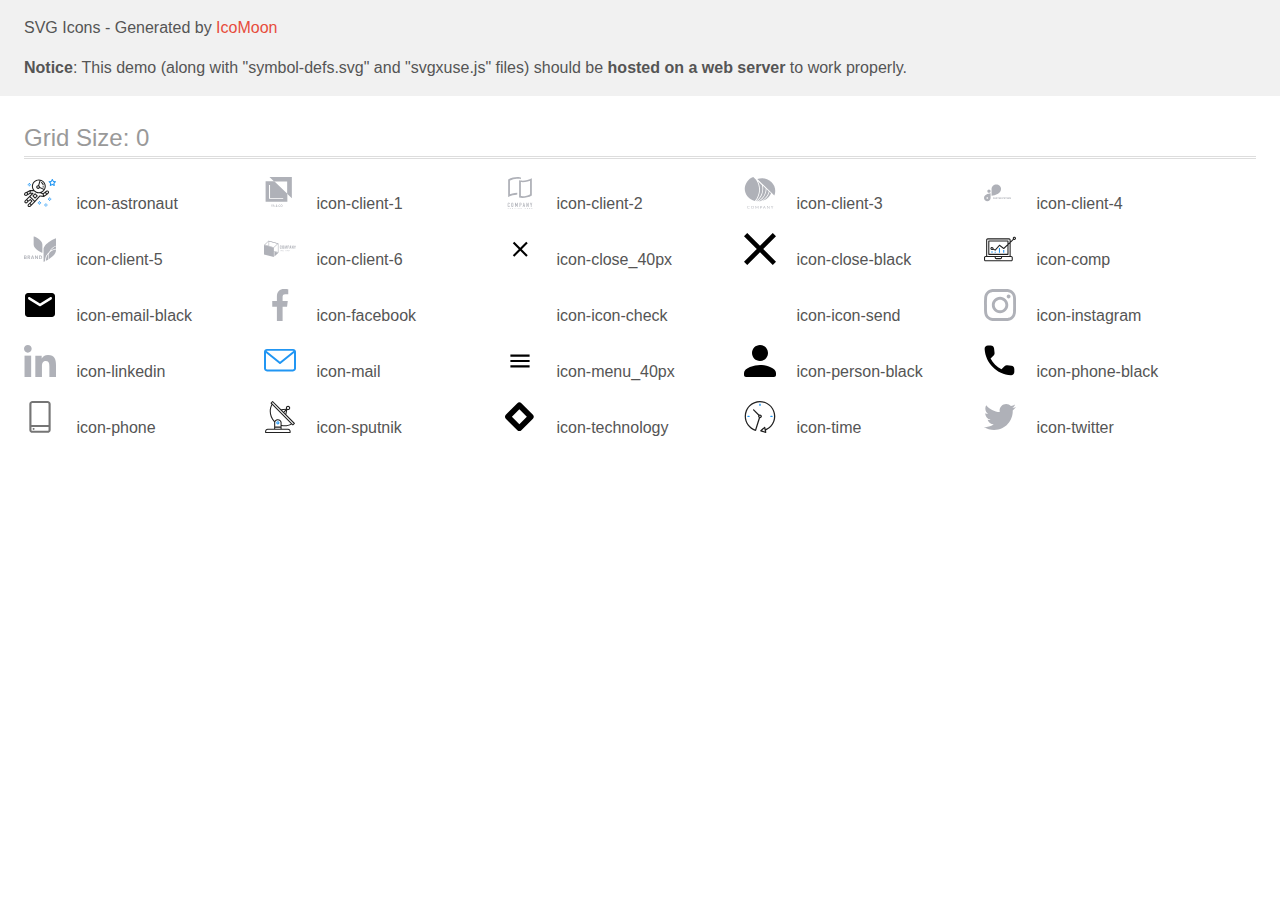
<file: img/icomoon/demo-external-svg.html>
<!doctype html>
<html>
<head>
    <title>IcoMoon - SVG Icons</title>
    <meta charset="utf-8">
    <meta name="viewport" content="width=device-width, initial-scale=1">
    <link rel="stylesheet" href="demo-files/demo.css">
    <link rel="stylesheet" href="style.css">
</head>
<body>
<header class="bgc1 clearfix">
<div class="mhl">
    <p>SVG Icons - Generated by <a href="https://icomoon.io/app">IcoMoon</a></p><p><strong>Notice</strong>: This demo (along with "symbol-defs.svg" and "svgxuse.js" files) should be <b>hosted on a web server</b> to work properly.</p>
</div>
</header>
    <div class="clearfix mhl ptl">
        <h1 class="mvm mtn fgc1">Grid Size: 0</h1>
        <div class="glyph fs1">
            <div class="clearfix pbs">
                <svg class="icon icon-astronaut"><use xlink:href="symbol-defs.svg#icon-astronaut"></use></svg><span class="name"> icon-astronaut</span>
            </div>
        </div>
        <div class="glyph fs1">
            <div class="clearfix pbs">
                <svg class="icon icon-client-1"><use xlink:href="symbol-defs.svg#icon-client-1"></use></svg><span class="name"> icon-client-1</span>
            </div>
        </div>
        <div class="glyph fs1">
            <div class="clearfix pbs">
                <svg class="icon icon-client-2"><use xlink:href="symbol-defs.svg#icon-client-2"></use></svg><span class="name"> icon-client-2</span>
            </div>
        </div>
        <div class="glyph fs1">
            <div class="clearfix pbs">
                <svg class="icon icon-client-3"><use xlink:href="symbol-defs.svg#icon-client-3"></use></svg><span class="name"> icon-client-3</span>
            </div>
        </div>
        <div class="glyph fs1">
            <div class="clearfix pbs">
                <svg class="icon icon-client-4"><use xlink:href="symbol-defs.svg#icon-client-4"></use></svg><span class="name"> icon-client-4</span>
            </div>
        </div>
        <div class="glyph fs1">
            <div class="clearfix pbs">
                <svg class="icon icon-client-5"><use xlink:href="symbol-defs.svg#icon-client-5"></use></svg><span class="name"> icon-client-5</span>
            </div>
        </div>
        <div class="glyph fs1">
            <div class="clearfix pbs">
                <svg class="icon icon-client-6"><use xlink:href="symbol-defs.svg#icon-client-6"></use></svg><span class="name"> icon-client-6</span>
            </div>
        </div>
        <div class="glyph fs1">
            <div class="clearfix pbs">
                <svg class="icon icon-close_40px"><use xlink:href="symbol-defs.svg#icon-close_40px"></use></svg><span class="name"> icon-close_40px</span>
            </div>
        </div>
        <div class="glyph fs1">
            <div class="clearfix pbs">
                <svg class="icon icon-close-black"><use xlink:href="symbol-defs.svg#icon-close-black"></use></svg><span class="name"> icon-close-black</span>
            </div>
        </div>
        <div class="glyph fs1">
            <div class="clearfix pbs">
                <svg class="icon icon-comp"><use xlink:href="symbol-defs.svg#icon-comp"></use></svg><span class="name"> icon-comp</span>
            </div>
        </div>
        <div class="glyph fs1">
            <div class="clearfix pbs">
                <svg class="icon icon-email-black"><use xlink:href="symbol-defs.svg#icon-email-black"></use></svg><span class="name"> icon-email-black</span>
            </div>
        </div>
        <div class="glyph fs1">
            <div class="clearfix pbs">
                <svg class="icon icon-facebook"><use xlink:href="symbol-defs.svg#icon-facebook"></use></svg><span class="name"> icon-facebook</span>
            </div>
        </div>
        <div class="glyph fs1">
            <div class="clearfix pbs">
                <svg class="icon icon-icon-check"><use xlink:href="symbol-defs.svg#icon-icon-check"></use></svg><span class="name"> icon-icon-check</span>
            </div>
        </div>
        <div class="glyph fs1">
            <div class="clearfix pbs">
                <svg class="icon icon-icon-send"><use xlink:href="symbol-defs.svg#icon-icon-send"></use></svg><span class="name"> icon-icon-send</span>
            </div>
        </div>
        <div class="glyph fs1">
            <div class="clearfix pbs">
                <svg class="icon icon-instagram"><use xlink:href="symbol-defs.svg#icon-instagram"></use></svg><span class="name"> icon-instagram</span>
            </div>
        </div>
        <div class="glyph fs1">
            <div class="clearfix pbs">
                <svg class="icon icon-linkedin"><use xlink:href="symbol-defs.svg#icon-linkedin"></use></svg><span class="name"> icon-linkedin</span>
            </div>
        </div>
        <div class="glyph fs1">
            <div class="clearfix pbs">
                <svg class="icon icon-mail"><use xlink:href="symbol-defs.svg#icon-mail"></use></svg><span class="name"> icon-mail</span>
            </div>
        </div>
        <div class="glyph fs1">
            <div class="clearfix pbs">
                <svg class="icon icon-menu_40px"><use xlink:href="symbol-defs.svg#icon-menu_40px"></use></svg><span class="name"> icon-menu_40px</span>
            </div>
        </div>
        <div class="glyph fs1">
            <div class="clearfix pbs">
                <svg class="icon icon-person-black"><use xlink:href="symbol-defs.svg#icon-person-black"></use></svg><span class="name"> icon-person-black</span>
            </div>
        </div>
        <div class="glyph fs1">
            <div class="clearfix pbs">
                <svg class="icon icon-phone-black"><use xlink:href="symbol-defs.svg#icon-phone-black"></use></svg><span class="name"> icon-phone-black</span>
            </div>
        </div>
        <div class="glyph fs1">
            <div class="clearfix pbs">
                <svg class="icon icon-phone"><use xlink:href="symbol-defs.svg#icon-phone"></use></svg><span class="name"> icon-phone</span>
            </div>
        </div>
        <div class="glyph fs1">
            <div class="clearfix pbs">
                <svg class="icon icon-sputnik"><use xlink:href="symbol-defs.svg#icon-sputnik"></use></svg><span class="name"> icon-sputnik</span>
            </div>
        </div>
        <div class="glyph fs1">
            <div class="clearfix pbs">
                <svg class="icon icon-technology"><use xlink:href="symbol-defs.svg#icon-technology"></use></svg><span class="name"> icon-technology</span>
            </div>
        </div>
        <div class="glyph fs1">
            <div class="clearfix pbs">
                <svg class="icon icon-time"><use xlink:href="symbol-defs.svg#icon-time"></use></svg><span class="name"> icon-time</span>
            </div>
        </div>
        <div class="glyph fs1">
            <div class="clearfix pbs">
                <svg class="icon icon-twitter"><use xlink:href="symbol-defs.svg#icon-twitter"></use></svg><span class="name"> icon-twitter</span>
            </div>
        </div>
  </div>
<script defer src="svgxuse.js"></script>
</body>
</html>
</file>
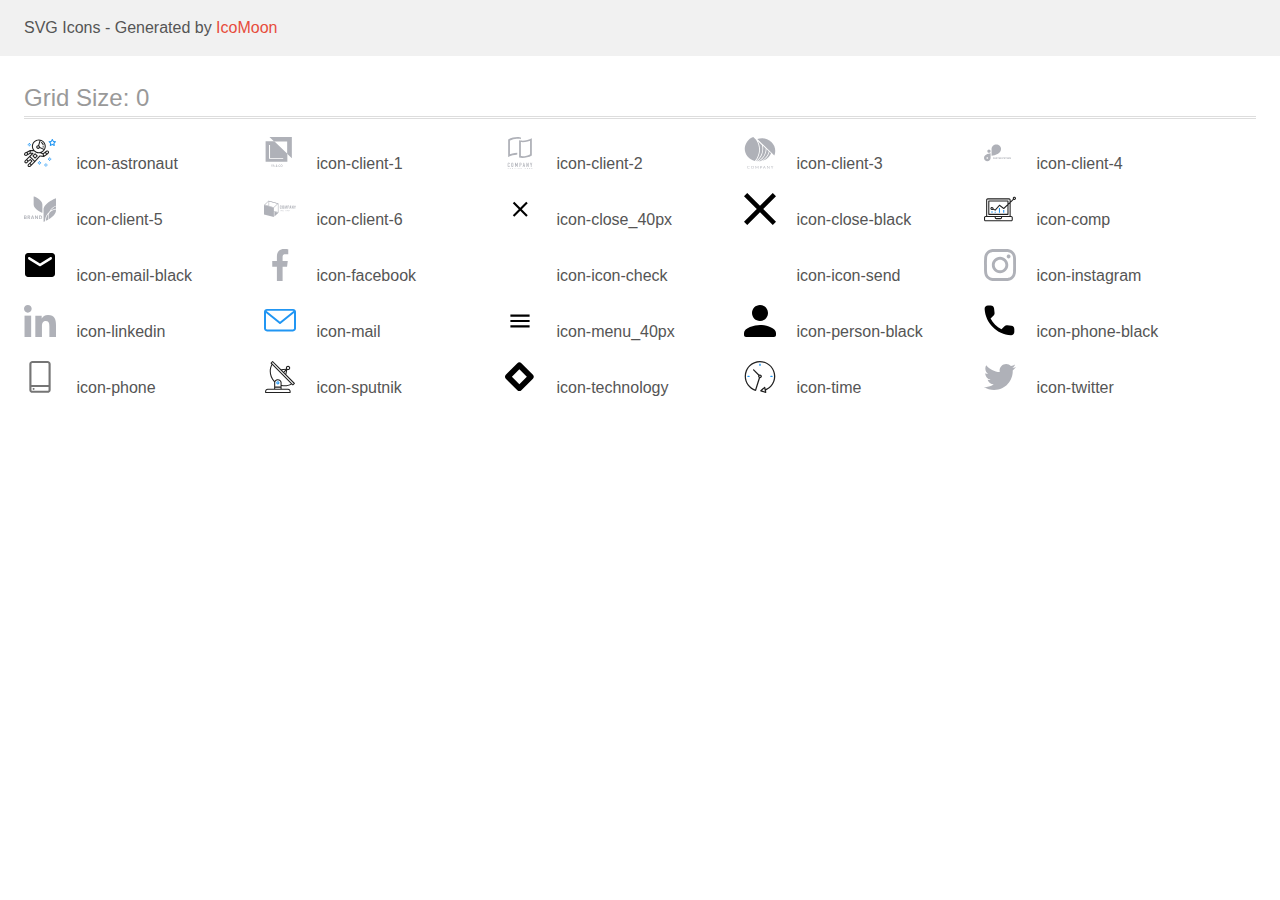
<file: img/icomoon/demo.html>
<!doctype html>
<html>
<head>
    <title>IcoMoon - SVG Icons</title>
    <meta charset="utf-8">
    <meta name="viewport" content="width=device-width, initial-scale=1">
    <link rel="stylesheet" href="demo-files/demo.css">
    <link rel="stylesheet" href="style.css">
</head>
<body>
<svg aria-hidden="true" style="position: absolute; width: 0; height: 0; overflow: hidden;" version="1.1" xmlns="http://www.w3.org/2000/svg" xmlns:xlink="http://www.w3.org/1999/xlink">
<defs>
<symbol id="icon-astronaut" viewBox="0 0 32 32">
<path fill="#2196f3" style="fill: var(--color1, #2196f3)" d="M31.974 4.524c-0.063-0.193-0.229-0.333-0.43-0.363l-1.91-0.278-0.855-1.731c-0.179-0.365-0.777-0.365-0.956 0l-0.855 1.731-1.91 0.278c-0.201 0.029-0.367 0.17-0.431 0.363-0.062 0.193-0.011 0.405 0.135 0.547l1.383 1.348-0.326 1.903c-0.034 0.2 0.048 0.402 0.212 0.522 0.166 0.121 0.382 0.135 0.562 0.040l1.709-0.899 1.709 0.899c0.078 0.041 0.164 0.061 0.249 0.061 0.11 0 0.221-0.034 0.314-0.102 0.164-0.119 0.246-0.322 0.212-0.522l-0.326-1.903 1.383-1.348c0.145-0.142 0.197-0.354 0.135-0.547zM29.511 5.851c-0.125 0.122-0.183 0.299-0.153 0.472l0.191 1.114-1-0.526c-0.078-0.041-0.163-0.061-0.249-0.061s-0.17 0.020-0.249 0.061l-1.001 0.526 0.191-1.114c0.030-0.173-0.028-0.349-0.153-0.472l-0.81-0.789 1.119-0.163c0.174-0.025 0.324-0.134 0.402-0.292l0.5-1.013 0.5 1.013c0.078 0.157 0.228 0.267 0.402 0.292l1.119 0.163-0.809 0.789z"></path>
<path fill="#2196f3" style="fill: var(--color1, #2196f3)" d="M26.133 20.522h-1.067v1.067h1.067v-1.067z"></path>
<path fill="#2196f3" style="fill: var(--color1, #2196f3)" d="M26.133 22.656h-1.067v1.067h1.067v-1.067z"></path>
<path fill="#2196f3" style="fill: var(--color1, #2196f3)" d="M27.2 21.589h-1.067v1.067h1.067v-1.067z"></path>
<path fill="#2196f3" style="fill: var(--color1, #2196f3)" d="M25.067 21.589h-1.067v1.067h1.067v-1.067z"></path>
<path fill="#2196f3" style="fill: var(--color1, #2196f3)" d="M22.4 26.389h-1.067v1.067h1.067v-1.067z"></path>
<path fill="#2196f3" style="fill: var(--color1, #2196f3)" d="M22.4 28.522h-1.067v1.067h1.067v-1.067z"></path>
<path fill="#2196f3" style="fill: var(--color1, #2196f3)" d="M23.467 27.456h-1.067v1.067h1.067v-1.067z"></path>
<path fill="#2196f3" style="fill: var(--color1, #2196f3)" d="M21.333 27.456h-1.067v1.067h1.067v-1.067z"></path>
<path fill="#2196f3" style="fill: var(--color1, #2196f3)" d="M16 24.256h-1.067v1.067h1.067v-1.067z"></path>
<path fill="#2196f3" style="fill: var(--color1, #2196f3)" d="M16 26.389h-1.067v1.067h1.067v-1.067z"></path>
<path fill="#2196f3" style="fill: var(--color1, #2196f3)" d="M17.067 25.322h-1.067v1.067h1.067v-1.067z"></path>
<path fill="#2196f3" style="fill: var(--color1, #2196f3)" d="M14.933 25.322h-1.067v1.067h1.067v-1.067z"></path>
<path fill="#2196f3" style="fill: var(--color1, #2196f3)" d="M5.866 6.122h-1.067v1.067h1.067v-1.067z"></path>
<path fill="#2196f3" style="fill: var(--color1, #2196f3)" d="M5.866 8.255h-1.067v1.067h1.067v-1.067z"></path>
<path fill="#2196f3" style="fill: var(--color1, #2196f3)" d="M6.933 7.189h-1.067v1.067h1.067v-1.067z"></path>
<path fill="#2196f3" style="fill: var(--color1, #2196f3)" d="M4.8 7.189h-1.067v1.067h1.067v-1.067z"></path>
<path fill="#212121" style="fill: var(--color2, #212121)" d="M24.715 14.159c-0.287-0.388-0.709-0.637-1.188-0.705-0.481-0.068-0.956 0.058-1.34 0.352l-1.252 0.96-1.898 1.417-1.358-0.541c2.421-1.086 4.114-3.508 4.114-6.32 0-3.823-3.123-6.933-6.961-6.933s-6.961 3.11-6.961 6.933c0 1.386 0.414 2.674 1.12 3.758l-2.764-0.024c-0.002 0-0.003 0-0.005 0-0.009 0-0.015 0.004-0.023 0.005-0.053 0.002-0.105 0.013-0.155 0.031-0.013 0.005-0.026 0.008-0.038 0.013-0.006 0.003-0.013 0.003-0.019 0.006l-3.233 1.596c-0.001 0-0.001 0-0.001 0.001l-1.893 0.911c-0.021 0.009-0.042 0.021-0.063 0.035-0.755 0.502-1.012 1.489-0.598 2.295 0.22 0.429 0.595 0.745 1.056 0.889 0.178 0.055 0.359 0.083 0.539 0.083 0.29 0 0.577-0.071 0.839-0.211l1.388-0.738 2.264-1.169 1.357-0.008-5.442 5.416c-0.001 0.001-0.001 0.001-0.002 0.001l-1.339 1.333c-0.316 0.315-0.49 0.732-0.49 1.178s0.174 0.863 0.49 1.179c0.325 0.323 0.752 0.485 1.179 0.485s0.854-0.162 1.18-0.485l1.314-1.309 1.741-1.3 0.901 0.897-1.762 1.754c-0 0.001-0.001 0.001-0.002 0.001l-1.339 1.333c-0.316 0.315-0.49 0.732-0.49 1.178s0.174 0.863 0.49 1.179c0.325 0.323 0.753 0.485 1.18 0.485s0.855-0.162 1.18-0.485l3.482-3.467c0.001-0.001 0.001-0.001 0.001-0.002l1.010-1-0.004-0.004c0.006-0.006 0.015-0.009 0.022-0.015l5.166-5.658 3.471 0.494c0.025 0.004 0.050 0.005 0.075 0.005 0.065 0 0.127-0.015 0.187-0.038 0.018-0.006 0.033-0.015 0.050-0.023 0.019-0.010 0.039-0.015 0.058-0.027l3.213-2.133c0.012-0.008 0.018-0.021 0.029-0.029 0.013-0.010 0.029-0.014 0.041-0.026l1.271-1.191c0.662-0.62 0.753-1.635 0.212-2.362zM2.13 17.77c-0.173 0.093-0.37 0.111-0.558 0.052-0.187-0.058-0.338-0.186-0.427-0.358-0.161-0.314-0.068-0.696 0.214-0.902l1.314-0.632 0.449 1.312-0.992 0.527zM5.628 15.942l-1.548 0.8-0.439-1.283 2.027-1.001-0.040 1.484zM20.727 9.322c0 0.918-0.219 1.785-0.599 2.559l-4.181-1.899c-0.044-0.573-0.341-1.075-0.788-1.388l1.464-4.86c2.378 0.756 4.105 2.974 4.105 5.588zM8.938 9.322c0-3.235 2.644-5.867 5.894-5.867 0.253 0 0.5 0.021 0.745 0.052l-1.432 4.754c-0.019-0.001-0.037-0.006-0.057-0.006-1.033 0-1.873 0.837-1.873 1.867s0.84 1.867 1.873 1.867c0.694 0 1.294-0.383 1.618-0.945l3.862 1.755c-1.075 1.446-2.795 2.39-4.737 2.39-3.25 0-5.894-2.632-5.894-5.867zM14.894 10.122c0 0.441-0.362 0.8-0.806 0.8s-0.806-0.359-0.806-0.8c0-0.441 0.362-0.8 0.806-0.8s0.806 0.359 0.806 0.8zM2.465 25.146c-0.236 0.234-0.619 0.234-0.854 0.001-0.114-0.114-0.176-0.263-0.176-0.423s0.062-0.309 0.176-0.421l0.962-0.958 0.851 0.848-0.959 0.955zM5.679 28.88c-0.236 0.234-0.619 0.235-0.855 0.001-0.114-0.114-0.176-0.263-0.176-0.423s0.062-0.309 0.176-0.421l0.963-0.959 0.852 0.848-0.96 0.955zM9.16 25.411c-0.001 0-0.001 0-0.002 0.001l-1.765 1.76-0.852-0.848 1.763-1.755c0 0 0 0 0-0s0.001-0.001 0.002-0.001c0.040-0.040 0.065-0.088 0.090-0.135 0.007-0.014 0.020-0.026 0.026-0.040 0.017-0.041 0.019-0.085 0.026-0.129 0.003-0.025 0.014-0.047 0.014-0.073 0-0.036-0.013-0.070-0.020-0.106-0.006-0.032-0.006-0.065-0.019-0.095-0.020-0.050-0.055-0.094-0.091-0.138-0.010-0.012-0.014-0.027-0.025-0.038 0 0 0 0-0.001 0s-0.001-0.002-0.001-0.002l-1.607-1.6c-0.017-0.017-0.039-0.024-0.058-0.038-0.028-0.022-0.055-0.042-0.087-0.058-0.030-0.015-0.061-0.024-0.093-0.033-0.034-0.010-0.067-0.017-0.103-0.020-0.033-0.002-0.063 0.001-0.095 0.005-0.036 0.004-0.069 0.009-0.104 0.020-0.034 0.011-0.063 0.027-0.094 0.045-0.020 0.011-0.042 0.015-0.061 0.029l-1.773 1.324-0.901-0.897 2.399-2.386 4.361 4.289-0.928 0.919zM15.979 18.394c-0.015-0.002-0.030 0.004-0.045 0.003-0.039-0.002-0.076 0.001-0.115 0.007-0.030 0.005-0.059 0.011-0.088 0.021-0.034 0.012-0.065 0.028-0.097 0.047-0.030 0.018-0.057 0.037-0.083 0.061-0.013 0.011-0.028 0.017-0.040 0.029l-4.698 5.146-4.328-4.257 2.833-2.818c0.209-0.208 0.21-0.546 0.002-0.755-0.105-0.105-0.243-0.157-0.381-0.156v-0.001l-2.219 0.013 0.028-1.607 3.104 0.027c1.265 1.294 3.029 2.101 4.981 2.101 0.437 0 0.864-0.045 1.279-0.123 0.040 0.032 0.079 0.065 0.13 0.085l2.41 0.96 0.152 0.758 0.178 0.885-3.003-0.427zM20.020 18.572l-0.313-1.558 1.446-1.080 0.947 1.257-2.080 1.381zM23.774 15.741l-0.838 0.785-0.931-1.236 0.831-0.637c0.155-0.119 0.351-0.168 0.543-0.143 0.193 0.027 0.364 0.128 0.48 0.284 0.217 0.292 0.18 0.699-0.085 0.947z"></path>
<path fill="#212121" style="fill: var(--color2, #212121)" d="M13.602 18.544l-2.143-2.133c-0.207-0.207-0.545-0.207-0.753 0l-2.142 2.133c-0.1 0.101-0.157 0.236-0.157 0.378s0.056 0.278 0.157 0.378l2.142 2.133c0.104 0.103 0.241 0.155 0.377 0.155s0.273-0.052 0.376-0.155l2.143-2.133c0.1-0.1 0.157-0.236 0.157-0.378s-0.057-0.278-0.157-0.378zM11.083 20.303l-1.387-1.381 1.387-1.381 1.387 1.381-1.387 1.381z"></path>
<path fill="#212121" style="fill: var(--color2, #212121)" d="M17.164 5.071l-0.258 1.036c0.071 0.018 1.738 0.452 1.738 2.149h1.067c-0-2.017-1.666-2.965-2.547-3.185z"></path>
<path fill="#212121" style="fill: var(--color2, #212121)" d="M19.711 9.322h-1.067v1.067h1.067v-1.067z"></path>
</symbol>
<symbol id="icon-client-1" viewBox="0 0 32 32">
<path fill="#afb1b8" style="fill: var(--color3, #afb1b8)" d="M5.44 0l4.677 4.428h13.046v12.351l4.677 4.428v-21.206h-22.4z"></path>
<path fill="#afb1b8" style="fill: var(--color3, #afb1b8)" d="M1.6 4.241v20.6h21.76v-8.188l-13.105-12.406-8.655-0.005zM19.215 21.828h-14.172v-13.854h1.002v12.916h13.17v0.938z"></path>
<path fill="#afb1b8" style="fill: var(--color3, #afb1b8)" d="M7.866 28.662l0.523-1.078h0.438l-0.762 1.438v0.837h-0.397v-0.837l-0.764-1.438h0.439l0.523 1.078zM10.113 29.329h-0.881l-0.184 0.53h-0.411l0.859-2.275h0.355l0.861 2.275h-0.412l-0.186-0.53zM9.343 29.010h0.659l-0.33-0.944-0.33 0.944zM11.671 29.244c0-0.105 0.029-0.202 0.086-0.289 0.057-0.089 0.17-0.193 0.339-0.314-0.088-0.111-0.151-0.206-0.186-0.284s-0.052-0.154-0.052-0.227c0-0.178 0.054-0.319 0.162-0.422s0.254-0.156 0.438-0.156c0.166 0 0.301 0.049 0.406 0.147 0.106 0.097 0.159 0.217 0.159 0.361 0 0.095-0.024 0.182-0.072 0.262-0.048 0.079-0.127 0.158-0.236 0.238l-0.155 0.113 0.439 0.519c0.064-0.125 0.095-0.264 0.095-0.417h0.33c0 0.28-0.066 0.51-0.197 0.689l0.334 0.395h-0.441l-0.128-0.152c-0.162 0.122-0.356 0.183-0.581 0.183s-0.405-0.059-0.541-0.178c-0.134-0.12-0.202-0.276-0.202-0.467zM12.424 29.587c0.128 0 0.248-0.043 0.359-0.128l-0.497-0.586-0.048 0.034c-0.125 0.095-0.188 0.203-0.188 0.325 0 0.105 0.034 0.191 0.102 0.256s0.158 0.098 0.272 0.098zM12.215 28.121c0 0.087 0.054 0.197 0.161 0.33l0.173-0.119 0.048-0.039c0.065-0.057 0.097-0.131 0.097-0.22 0-0.059-0.022-0.11-0.067-0.152-0.045-0.043-0.102-0.064-0.17-0.064-0.074 0-0.133 0.025-0.177 0.075s-0.066 0.113-0.066 0.189zM16.348 29.118c-0.023 0.243-0.113 0.432-0.269 0.569-0.156 0.135-0.364 0.203-0.623 0.203-0.181 0-0.341-0.043-0.48-0.128-0.137-0.086-0.244-0.209-0.319-0.367s-0.114-0.342-0.117-0.552v-0.212c0-0.215 0.038-0.404 0.114-0.567s0.185-0.29 0.327-0.378c0.143-0.088 0.307-0.133 0.494-0.133 0.251 0 0.453 0.068 0.606 0.205s0.242 0.329 0.267 0.578h-0.394c-0.019-0.164-0.067-0.281-0.144-0.353-0.076-0.073-0.188-0.109-0.336-0.109-0.172 0-0.304 0.063-0.397 0.189-0.092 0.125-0.139 0.309-0.141 0.552v0.202c0 0.246 0.044 0.433 0.131 0.563s0.218 0.194 0.387 0.194c0.155 0 0.272-0.035 0.35-0.105s0.128-0.186 0.148-0.348h0.394zM18.518 28.78c0 0.223-0.039 0.419-0.116 0.588-0.077 0.168-0.188 0.297-0.331 0.388-0.143 0.090-0.307 0.134-0.494 0.134-0.184 0-0.349-0.045-0.494-0.134-0.144-0.091-0.255-0.219-0.334-0.386-0.078-0.167-0.118-0.359-0.119-0.576v-0.128c0-0.222 0.039-0.418 0.117-0.588 0.079-0.17 0.19-0.299 0.333-0.389 0.144-0.091 0.308-0.136 0.494-0.136s0.349 0.045 0.492 0.134c0.144 0.088 0.255 0.217 0.333 0.384s0.118 0.361 0.119 0.583v0.127zM18.122 28.662c0-0.252-0.048-0.445-0.144-0.58-0.095-0.134-0.23-0.202-0.405-0.202-0.171 0-0.305 0.067-0.402 0.202-0.096 0.133-0.145 0.322-0.147 0.567v0.131c0 0.25 0.048 0.443 0.145 0.58 0.098 0.136 0.233 0.205 0.406 0.205 0.175 0 0.309-0.067 0.403-0.2 0.095-0.133 0.142-0.328 0.142-0.584v-0.119z"></path>
</symbol>
<symbol id="icon-client-2" viewBox="0 0 32 32">
<path fill="#afb1b8" style="fill: var(--color3, #afb1b8)" d="M14.14 1.806h0.084c0.156 0 0.324 0.016 0.49 0.030 0.734 0.052 1.463 0.162 2.179 0.329v-1.762c-0.738-0.185-1.491-0.305-2.25-0.358-0.288-0.022-0.595-0.036-0.909-0.044h-0.263c-1.523 0.006-3.039 0.201-4.515 0.582-1.68 0.419-3.293 1.075-4.79 1.948v17.475c1.442-0.783 2.976-1.381 4.566-1.779 1.256-0.32 2.539-0.517 3.833-0.588h0.051c0.216-0.011 0.433-0.017 0.655-0.019v-1.79c-1.681 0.022-3.353 0.244-4.982 0.662-0.602 0.157-1.185 0.325-1.731 0.513l-0.623 0.211v-13.625l0.266-0.128c2.032-0.963 4.229-1.524 6.471-1.651 0.019-0.001 0.037-0.001 0.056 0 0.248-0.013 0.497-0.019 0.741-0.019h0.28c0.129 0.003 0.258 0.006 0.388 0.014z"></path>
<path fill="#afb1b8" style="fill: var(--color3, #afb1b8)" d="M18.53 3.651c-0.409 0-0.814-0.014-1.205-0.044-0.467-0.034-0.947-0.091-1.401-0.167-0.277-0.047-0.55-0.103-0.814-0.164v17.275c1.12 0.277 2.271 0.413 3.425 0.404 1.523-0.006 3.039-0.201 4.515-0.581 1.68-0.42 3.294-1.075 4.792-1.948v-17.163c-1.441 0.783-2.975 1.381-4.564 1.781-1.551 0.398-3.145 0.603-4.747 0.609zM25.437 3.95l0.623-0.21v13.63l-0.266 0.128c-1.021 0.486-2.087 0.869-3.184 1.144-1.331 0.344-2.7 0.522-4.074 0.527-0.411 0-0.819-0.017-1.214-0.052l-0.427-0.038v-14.017l0.497 0.033c0.361 0.023 0.735 0.034 1.141 0.034 1.745-0.006 3.482-0.229 5.173-0.663 0.581-0.153 1.158-0.325 1.731-0.518z"></path>
<path fill="#afb1b8" style="fill: var(--color3, #afb1b8)" d="M5.377 25.977c-0.090-0.093-0.197-0.166-0.317-0.214s-0.247-0.071-0.376-0.066c-0.137-0.002-0.273 0.024-0.4 0.075-0.117 0.046-0.222 0.116-0.311 0.205s-0.156 0.196-0.201 0.313c-0.049 0.123-0.073 0.254-0.072 0.387v2.335c-0.006 0.165 0.026 0.328 0.092 0.479 0.055 0.12 0.135 0.226 0.234 0.313 0.093 0.079 0.203 0.135 0.321 0.166 0.114 0.032 0.231 0.048 0.349 0.049 0.13 0.001 0.259-0.027 0.377-0.081 0.117-0.051 0.222-0.124 0.311-0.216 0.087-0.091 0.156-0.197 0.204-0.313 0.050-0.118 0.075-0.244 0.075-0.372v-0.261h-0.61v0.208c0.002 0.071-0.010 0.142-0.036 0.208-0.020 0.050-0.050 0.095-0.089 0.131-0.038 0.031-0.081 0.053-0.128 0.067-0.041 0.014-0.084 0.021-0.128 0.022-0.054 0.006-0.11-0.002-0.16-0.024s-0.094-0.057-0.126-0.101c-0.058-0.094-0.086-0.203-0.081-0.313v-2.177c-0.004-0.121 0.022-0.241 0.075-0.349 0.032-0.049 0.077-0.089 0.129-0.114s0.112-0.034 0.17-0.027c0.053-0.002 0.105 0.009 0.152 0.032s0.089 0.057 0.12 0.099c0.068 0.090 0.104 0.2 0.101 0.313v0.202h0.604v-0.238c0.001-0.14-0.024-0.278-0.075-0.408-0.045-0.122-0.114-0.234-0.204-0.329z"></path>
<path fill="#afb1b8" style="fill: var(--color3, #afb1b8)" d="M9.002 25.95c-0.195-0.164-0.44-0.255-0.694-0.257-0.124 0.001-0.248 0.023-0.364 0.066-0.119 0.043-0.228 0.107-0.322 0.191-0.101 0.091-0.182 0.202-0.237 0.327-0.061 0.143-0.092 0.297-0.089 0.452v2.239c-0.004 0.158 0.026 0.314 0.089 0.459 0.055 0.12 0.136 0.227 0.237 0.313 0.093 0.087 0.203 0.154 0.322 0.197 0.117 0.043 0.24 0.065 0.364 0.066s0.248-0.022 0.364-0.066c0.121-0.044 0.233-0.111 0.33-0.197 0.097-0.087 0.176-0.194 0.23-0.313 0.063-0.144 0.093-0.301 0.089-0.459v-2.239c0.003-0.155-0.027-0.31-0.089-0.452-0.054-0.123-0.133-0.235-0.23-0.327zM8.717 28.969c0.005 0.060-0.003 0.12-0.024 0.176s-0.054 0.107-0.097 0.148c-0.081 0.068-0.182 0.105-0.287 0.105s-0.207-0.037-0.287-0.105c-0.043-0.041-0.076-0.092-0.097-0.148s-0.029-0.116-0.024-0.176v-2.239c-0.005-0.060 0.003-0.12 0.024-0.176s0.054-0.107 0.097-0.148c0.081-0.068 0.182-0.105 0.287-0.105s0.207 0.037 0.287 0.105c0.043 0.041 0.076 0.092 0.097 0.148s0.029 0.116 0.024 0.176v2.239z"></path>
<path fill="#afb1b8" style="fill: var(--color3, #afb1b8)" d="M13.765 29.969v-4.239h-0.587l-0.771 2.244h-0.011l-0.777-2.244h-0.581v4.239h0.606v-2.579h0.011l0.593 1.823h0.302l0.598-1.823h0.011v2.579h0.606z"></path>
<path fill="#afb1b8" style="fill: var(--color3, #afb1b8)" d="M17.205 26.027c-0.093-0.105-0.211-0.184-0.343-0.232-0.142-0.046-0.29-0.068-0.439-0.066h-0.9v4.239h0.604v-1.656h0.311c0.188 0.009 0.376-0.031 0.545-0.116 0.137-0.076 0.252-0.188 0.332-0.324 0.070-0.113 0.117-0.238 0.139-0.369 0.024-0.16 0.035-0.321 0.033-0.482 0.006-0.204-0.014-0.407-0.059-0.606-0.040-0.147-0.117-0.281-0.223-0.39zM16.894 27.319c-0.003 0.077-0.022 0.152-0.056 0.221-0.035 0.065-0.089 0.117-0.156 0.149-0.089 0.040-0.187 0.058-0.285 0.053h-0.276v-1.441h0.311c0.094-0.005 0.187 0.014 0.272 0.053 0.062 0.036 0.112 0.091 0.142 0.157 0.033 0.074 0.051 0.155 0.053 0.236 0 0.089 0 0.183 0 0.282s0.006 0.2 0 0.291h-0.006z"></path>
<path fill="#afb1b8" style="fill: var(--color3, #afb1b8)" d="M20.066 25.73h-0.495l-0.934 4.239h0.604l0.177-0.911h0.823l0.177 0.911h0.604l-0.957-4.239zM19.509 28.481l0.297-1.537h0.011l0.296 1.537h-0.604z"></path>
<path fill="#afb1b8" style="fill: var(--color3, #afb1b8)" d="M23.969 28.283h-0.011l-0.912-2.554h-0.581v4.239h0.604v-2.549h0.012l0.923 2.549h0.568v-4.239h-0.604v2.554z"></path>
<path fill="#afb1b8" style="fill: var(--color3, #afb1b8)" d="M27.66 25.73l-0.486 1.685h-0.012l-0.486-1.685h-0.64l0.83 2.447v1.792h0.604v-1.792l0.83-2.447h-0.64z"></path>
<path fill="#afb1b8" style="fill: var(--color3, #afb1b8)" d="M3.692 31.166h0.291v0.817h0.198v-0.817h0.29v-0.167h-0.778v0.167z"></path>
<path fill="#afb1b8" style="fill: var(--color3, #afb1b8)" d="M6.14 30.998l-0.381 0.984h0.21l0.081-0.224h0.392l0.084 0.224h0.215l-0.391-0.984h-0.21zM6.108 31.593l0.134-0.365 0.134 0.365h-0.268z"></path>
<path fill="#afb1b8" style="fill: var(--color3, #afb1b8)" d="M8.559 31.62h0.227v0.127c-0.066 0.053-0.149 0.082-0.233 0.083-0.040 0.002-0.079-0.005-0.116-0.021s-0.068-0.041-0.093-0.072c-0.052-0.075-0.078-0.165-0.073-0.257 0-0.219 0.095-0.329 0.283-0.329 0.050-0.005 0.099 0.008 0.14 0.037s0.070 0.071 0.082 0.12l0.195-0.038c-0.042-0.192-0.181-0.289-0.417-0.289-0.127-0.003-0.25 0.042-0.344 0.127-0.050 0.049-0.088 0.108-0.112 0.174s-0.034 0.135-0.029 0.205c-0.006 0.135 0.039 0.267 0.126 0.369 0.048 0.050 0.107 0.088 0.171 0.113s0.134 0.035 0.203 0.031c0.154 0.004 0.304-0.052 0.417-0.157v-0.388h-0.427v0.166z"></path>
<path fill="#afb1b8" style="fill: var(--color3, #afb1b8)" d="M11.029 30.998h-0.199v0.984h0.69v-0.167h-0.49v-0.817z"></path>
<path fill="#afb1b8" style="fill: var(--color3, #afb1b8)" d="M13.118 30.998h-0.199v0.984h0.199v-0.984z"></path>
<path fill="#afb1b8" style="fill: var(--color3, #afb1b8)" d="M15.161 31.656l-0.403-0.657h-0.193v0.984h0.185v-0.643l0.395 0.643h0.198v-0.984h-0.182v0.657z"></path>
<path fill="#afb1b8" style="fill: var(--color3, #afb1b8)" d="M17.007 31.549h0.49v-0.167h-0.49v-0.216h0.528v-0.167h-0.727v0.984h0.747v-0.167h-0.548v-0.266z"></path>
<path fill="#afb1b8" style="fill: var(--color3, #afb1b8)" d="M21.484 31.387h-0.388v-0.388h-0.198v0.984h0.198v-0.43h0.388v0.43h0.198v-0.984h-0.198v0.388z"></path>
<path fill="#afb1b8" style="fill: var(--color3, #afb1b8)" d="M23.342 31.549h0.492v-0.167h-0.492v-0.216h0.529v-0.167h-0.727v0.984h0.746v-0.167h-0.548v-0.266z"></path>
<path fill="#afb1b8" style="fill: var(--color3, #afb1b8)" d="M25.861 31.549c0.171-0.027 0.258-0.117 0.258-0.274 0.005-0.042-0.001-0.084-0.018-0.123s-0.044-0.072-0.078-0.096c-0.089-0.045-0.189-0.065-0.288-0.058h-0.417v0.984h0.198v-0.412h0.039c0.042-0.003 0.084 0.005 0.123 0.022 0.029 0.018 0.053 0.043 0.070 0.072l0.215 0.313h0.237l-0.12-0.192c-0.053-0.095-0.128-0.176-0.218-0.236zM25.661 31.413h-0.146v-0.247h0.156c0.068-0.006 0.136 0.002 0.201 0.023 0.014 0.013 0.026 0.029 0.033 0.046s0.011 0.037 0.010 0.056c-0.001 0.019-0.006 0.038-0.015 0.055s-0.022 0.032-0.037 0.043c-0.065 0.020-0.133 0.028-0.201 0.023z"></path>
<path fill="#afb1b8" style="fill: var(--color3, #afb1b8)" d="M27.76 31.549h0.49v-0.167h-0.49v-0.216h0.529v-0.167h-0.729v0.984h0.747v-0.167h-0.548v-0.266z"></path>
</symbol>
<symbol id="icon-client-3" viewBox="0 0 32 32">
<path fill="#afb1b8" style="fill: var(--color3, #afb1b8)" d="M5.467 31.103c0.011 0 0.022 0.003 0.032 0.007s0.019 0.011 0.027 0.018l0.153 0.161c-0.119 0.13-0.266 0.234-0.431 0.305-0.193 0.077-0.401 0.115-0.611 0.109-0.197 0.004-0.392-0.031-0.574-0.102-0.164-0.065-0.312-0.164-0.433-0.288-0.123-0.129-0.218-0.28-0.279-0.445-0.067-0.184-0.1-0.377-0.098-0.571-0.003-0.195 0.033-0.39 0.105-0.573 0.067-0.166 0.168-0.317 0.297-0.445 0.131-0.126 0.287-0.224 0.459-0.29 0.189-0.070 0.389-0.104 0.591-0.102 0.188-0.004 0.375 0.027 0.549 0.093 0.152 0.063 0.291 0.15 0.412 0.257l-0.128 0.171c-0.009 0.012-0.020 0.023-0.033 0.031-0.015 0.010-0.033 0.014-0.052 0.013-0.020-0.001-0.039-0.008-0.056-0.018l-0.069-0.046-0.096-0.058c-0.041-0.022-0.084-0.041-0.128-0.057-0.057-0.019-0.115-0.035-0.174-0.046-0.075-0.013-0.151-0.019-0.228-0.018-0.146-0.002-0.29 0.024-0.425 0.077-0.126 0.048-0.239 0.122-0.333 0.215-0.095 0.099-0.169 0.216-0.216 0.343-0.054 0.145-0.080 0.298-0.078 0.452-0.002 0.156 0.024 0.312 0.078 0.46 0.047 0.126 0.119 0.242 0.212 0.341 0.088 0.093 0.196 0.165 0.318 0.212 0.125 0.049 0.259 0.074 0.394 0.073 0.078 0.001 0.156-0.004 0.234-0.015 0.126-0.015 0.247-0.056 0.354-0.122 0.054-0.034 0.104-0.072 0.151-0.113 0.020-0.018 0.046-0.028 0.073-0.029z"></path>
<path fill="#afb1b8" style="fill: var(--color3, #afb1b8)" d="M9.888 30.296c0.002 0.194-0.033 0.386-0.103 0.567-0.062 0.165-0.161 0.315-0.288 0.44s-0.282 0.224-0.452 0.289c-0.375 0.136-0.789 0.136-1.164 0-0.169-0.066-0.323-0.165-0.45-0.29-0.128-0.128-0.227-0.279-0.291-0.445-0.138-0.367-0.138-0.769 0-1.136 0.065-0.166 0.164-0.317 0.291-0.447 0.128-0.121 0.281-0.216 0.45-0.279 0.374-0.139 0.79-0.139 1.164 0 0.17 0.066 0.324 0.165 0.452 0.29 0.126 0.127 0.224 0.276 0.289 0.44 0.071 0.183 0.106 0.376 0.103 0.571zM9.486 30.296c0.003-0.155-0.022-0.309-0.073-0.456-0.043-0.126-0.113-0.242-0.205-0.341-0.090-0.094-0.2-0.167-0.323-0.215-0.272-0.1-0.574-0.1-0.846 0-0.123 0.048-0.234 0.121-0.324 0.215-0.093 0.098-0.164 0.215-0.207 0.341-0.097 0.297-0.097 0.615 0 0.912 0.043 0.126 0.114 0.242 0.207 0.341 0.090 0.093 0.2 0.166 0.324 0.213 0.273 0.097 0.573 0.097 0.846 0 0.123-0.047 0.234-0.12 0.323-0.213 0.092-0.099 0.162-0.215 0.205-0.341 0.051-0.147 0.076-0.301 0.073-0.456z"></path>
<path fill="#afb1b8" style="fill: var(--color3, #afb1b8)" d="M12.905 30.774l0.040 0.102c0.015-0.036 0.029-0.069 0.044-0.102 0.015-0.034 0.031-0.068 0.050-0.1l0.978-1.694c0.019-0.029 0.036-0.047 0.056-0.053 0.026-0.008 0.053-0.011 0.080-0.009h0.289v2.755h-0.343v-2.026c0-0.026 0-0.055 0-0.086-0.002-0.032-0.002-0.063 0-0.095l-0.984 1.718c-0.012 0.026-0.033 0.047-0.058 0.063s-0.054 0.023-0.084 0.023h-0.056c-0.030 0-0.059-0.007-0.084-0.023s-0.045-0.037-0.057-0.063l-1.013-1.729c0 0.033 0 0.066 0 0.099s0 0.062 0 0.088v2.026h-0.331v-2.75h0.289c0.027-0.002 0.054 0.002 0.080 0.009 0.024 0.011 0.043 0.030 0.054 0.053l0.999 1.696c0.020 0.031 0.036 0.064 0.050 0.098z"></path>
<path fill="#afb1b8" style="fill: var(--color3, #afb1b8)" d="M16.586 30.638v1.032h-0.383v-2.752h0.854c0.161-0.003 0.322 0.017 0.477 0.060 0.124 0.033 0.239 0.092 0.337 0.171 0.085 0.075 0.151 0.167 0.191 0.27 0.045 0.112 0.067 0.232 0.065 0.352 0.002 0.121-0.022 0.24-0.071 0.352-0.046 0.106-0.117 0.2-0.207 0.275-0.098 0.083-0.214 0.145-0.339 0.182-0.149 0.045-0.305 0.067-0.461 0.064l-0.463-0.007zM16.586 30.342h0.463c0.101 0.001 0.201-0.013 0.297-0.042 0.079-0.025 0.152-0.066 0.214-0.119 0.058-0.050 0.102-0.113 0.13-0.182 0.031-0.074 0.047-0.152 0.046-0.232 0.004-0.076-0.009-0.153-0.038-0.224s-0.075-0.135-0.134-0.188c-0.146-0.109-0.33-0.162-0.515-0.148h-0.463v1.134z"></path>
<path fill="#afb1b8" style="fill: var(--color3, #afb1b8)" d="M21.731 31.673h-0.302c-0.030 0.001-0.060-0.008-0.084-0.026-0.022-0.017-0.039-0.039-0.050-0.064l-0.26-0.666h-1.307l-0.27 0.666c-0.010 0.024-0.026 0.046-0.048 0.062-0.024 0.019-0.055 0.028-0.086 0.027h-0.302l1.148-2.756h0.398l1.164 2.756zM19.836 30.65h1.080l-0.456-1.122c-0.035-0.084-0.064-0.171-0.086-0.259l-0.044 0.144c-0.013 0.044-0.029 0.084-0.042 0.117l-0.452 1.12z"></path>
<path fill="#afb1b8" style="fill: var(--color3, #afb1b8)" d="M23.385 28.931c0.023 0.012 0.043 0.029 0.057 0.049l1.675 2.077c0-0.033 0-0.066 0-0.097s0-0.062 0-0.091v-1.951h0.343v2.756h-0.191c-0.027 0.001-0.054-0.005-0.078-0.016-0.024-0.013-0.044-0.030-0.061-0.051l-1.673-2.075c0.002 0.032 0.002 0.063 0 0.095 0 0.031 0 0.058 0 0.084v1.964h-0.343v-2.756h0.203c0.024-0.001 0.047 0.004 0.069 0.013z"></path>
<path fill="#afb1b8" style="fill: var(--color3, #afb1b8)" d="M28.281 30.577v1.094h-0.383v-1.094l-1.059-1.66h0.343c0.030-0.002 0.059 0.007 0.082 0.024 0.021 0.018 0.038 0.039 0.052 0.062l0.662 1.071c0.027 0.046 0.050 0.088 0.069 0.128s0.034 0.078 0.048 0.117l0.050-0.119c0.019-0.043 0.040-0.085 0.065-0.126l0.653-1.078c0.014-0.021 0.030-0.041 0.050-0.058 0.023-0.019 0.052-0.029 0.082-0.027h0.346l-1.060 1.667z"></path>
<path fill="#afb1b8" style="fill: var(--color3, #afb1b8)" d="M12.715 24.293c0.167 0.020 0.335 0.036 0.505 0.051 2.583-1.101 4.768-2.902 6.282-5.18s2.29-4.929 2.231-7.624l-2.846-2.712c0.579 2.869 0.308 5.836-0.782 8.567s-2.956 5.12-5.389 6.898z"></path>
<path fill="#afb1b8" style="fill: var(--color3, #afb1b8)" d="M11.699 24.167l0.077 0.015c2.6-1.772 4.583-4.247 5.691-7.104s1.292-5.965 0.526-8.922l-4.054-3.862c1.64 3.175 2.3 6.728 1.903 10.246s-1.833 6.857-4.143 9.628z"></path>
<path fill="#afb1b8" style="fill: var(--color3, #afb1b8)" d="M25.448 14.725c-0.689 2.961-2.362 5.632-4.77 7.616-0.703 0.582-1.462 1.101-2.266 1.55 1.961-0.549 3.764-1.52 5.269-2.838s2.672-2.947 3.412-4.763l-1.644-1.565z"></path>
<path fill="#afb1b8" style="fill: var(--color3, #afb1b8)" d="M24.803 14.289l-2.341-2.23c-0.045 2.543-0.804 5.028-2.197 7.197s-3.372 3.943-5.729 5.137h0.012c0.525-0 1.050-0.030 1.571-0.089 2.203-0.857 4.148-2.219 5.664-3.967s2.553-3.825 3.021-6.047z"></path>
<path fill="#afb1b8" style="fill: var(--color3, #afb1b8)" d="M12.038 2.664l-2.793-2.664c-2.497 0.919-4.644 2.535-6.161 4.636s-2.332 4.589-2.34 7.139v0c0.009 2.818 1.005 5.552 2.829 7.77s4.372 3.793 7.242 4.476c2.561-2.973 4.061-6.647 4.281-10.488s-0.851-7.648-3.058-10.869z"></path>
<path fill="#afb1b8" style="fill: var(--color3, #afb1b8)" d="M31.256 13.878c-0.010-3.343-1.408-6.546-3.89-8.91s-5.843-3.696-9.352-3.706c-1.621-0.002-3.229 0.283-4.741 0.841l17.099 16.291c0.586-1.44 0.885-2.971 0.884-4.515z"></path>
</symbol>
<symbol id="icon-client-4" viewBox="0 0 32 32">
<path fill="#afb1b8" style="fill: var(--color3, #afb1b8)" d="M4.961 12.532h-0.001c-0.905 0-1.639 0.715-1.639 1.597v0.001c0 0.882 0.734 1.597 1.639 1.597h0.001c0.905 0 1.639-0.715 1.639-1.597v-0.001c0-0.882-0.734-1.597-1.639-1.597z"></path>
<path fill="#afb1b8" style="fill: var(--color3, #afb1b8)" d="M17.055 12.022c-0.003-1.225-0.503-2.399-1.392-3.265s-2.093-1.354-3.35-1.357v0c-1.257 0.002-2.462 0.49-3.351 1.356s-1.39 2.041-1.392 3.266v6.754c0 0 9.484-1.029 9.485-6.753v-0.001z"></path>
<path fill="#afb1b8" style="fill: var(--color3, #afb1b8)" d="M0 20.993c0.002 0.852 0.351 1.669 0.969 2.272s1.456 0.942 2.331 0.945c0.874-0.002 1.712-0.342 2.33-0.945s0.967-1.419 0.969-2.271v-4.7c0 0-6.599 0.717-6.599 4.699zM3.3 21.835c-0.171 0-0.338-0.049-0.48-0.142s-0.253-0.224-0.318-0.378-0.083-0.323-0.049-0.487c0.033-0.163 0.116-0.313 0.236-0.431s0.275-0.198 0.442-0.23c0.168-0.032 0.341-0.016 0.499 0.048s0.293 0.172 0.388 0.31c0.095 0.138 0.146 0.301 0.146 0.468 0 0.111-0.022 0.221-0.065 0.323s-0.107 0.196-0.187 0.274c-0.080 0.079-0.176 0.141-0.281 0.183s-0.218 0.064-0.331 0.064v-0.003z"></path>
<path fill="#afb1b8" style="fill: var(--color3, #afb1b8)" d="M10.036 21.312h-0.675v0.697h-0.352v-1.706h1.111v0.285h-0.759v0.441h0.675v0.284zM11.726 21.195c0 0.168-0.030 0.315-0.089 0.442s-0.145 0.224-0.255 0.293c-0.11 0.069-0.237 0.103-0.38 0.103-0.141 0-0.268-0.034-0.379-0.102s-0.197-0.165-0.258-0.291c-0.061-0.127-0.092-0.272-0.093-0.436v-0.084c0-0.168 0.030-0.316 0.090-0.443s0.146-0.226 0.257-0.294c0.111-0.069 0.238-0.103 0.38-0.103s0.268 0.034 0.378 0.103c0.111 0.068 0.197 0.166 0.257 0.294s0.091 0.275 0.091 0.442v0.076zM11.369 21.118c0-0.179-0.032-0.315-0.096-0.408s-0.155-0.139-0.274-0.139c-0.118 0-0.209 0.046-0.273 0.138s-0.096 0.226-0.097 0.403v0.083c0 0.174 0.032 0.309 0.096 0.405s0.156 0.144 0.277 0.144c0.118 0 0.209-0.046 0.272-0.138s0.095-0.228 0.096-0.405v-0.083zM12.866 21.562c0-0.066-0.023-0.117-0.070-0.152s-0.131-0.073-0.253-0.112c-0.122-0.040-0.218-0.079-0.289-0.117-0.194-0.105-0.291-0.246-0.291-0.423 0-0.092 0.026-0.174 0.077-0.246s0.127-0.129 0.224-0.17c0.098-0.041 0.207-0.061 0.328-0.061s0.23 0.022 0.326 0.067c0.095 0.044 0.169 0.106 0.221 0.186s0.080 0.172 0.080 0.274h-0.352c0-0.078-0.025-0.139-0.074-0.182s-0.118-0.066-0.207-0.066c-0.086 0-0.153 0.018-0.2 0.055s-0.071 0.084-0.071 0.143c0 0.055 0.028 0.102 0.083 0.139s0.139 0.073 0.247 0.105c0.2 0.060 0.346 0.135 0.437 0.224s0.137 0.2 0.137 0.333c0 0.148-0.056 0.264-0.168 0.348s-0.262 0.125-0.451 0.125c-0.131 0-0.251-0.024-0.359-0.071s-0.19-0.114-0.247-0.198c-0.056-0.084-0.084-0.18-0.084-0.291h0.353c0 0.188 0.112 0.282 0.337 0.282 0.084 0 0.149-0.017 0.196-0.050s0.070-0.082 0.070-0.143zM14.742 20.588h-0.523v1.421h-0.352v-1.421h-0.516v-0.285h1.39v0.285zM15.97 21.27h-0.675v0.457h0.792v0.282h-1.144v-1.706h1.141v0.285h-0.79v0.407h0.675v0.275zM16.925 21.385h-0.28v0.625h-0.352v-1.706h0.634c0.202 0 0.357 0.045 0.466 0.135s0.164 0.217 0.164 0.381c0 0.116-0.025 0.214-0.076 0.292s-0.126 0.139-0.229 0.185l0.369 0.697v0.016h-0.377l-0.32-0.625zM16.645 21.1h0.284c0.088 0 0.157-0.022 0.205-0.067s0.073-0.107 0.073-0.186c0-0.080-0.023-0.144-0.069-0.19s-0.115-0.069-0.21-0.069h-0.282v0.512zM18.776 21.409v0.601h-0.352v-1.706h0.666c0.128 0 0.241 0.023 0.338 0.070s0.173 0.114 0.225 0.2c0.052 0.086 0.079 0.184 0.079 0.294 0 0.167-0.057 0.299-0.172 0.396s-0.272 0.144-0.475 0.144h-0.308zM18.776 21.124h0.314c0.093 0 0.164-0.022 0.212-0.066s0.074-0.106 0.074-0.187c0-0.084-0.025-0.151-0.074-0.203s-0.117-0.078-0.204-0.080h-0.322v0.536zM21 21.27h-0.675v0.457h0.792v0.282h-1.144v-1.706h1.141v0.285h-0.79v0.407h0.675v0.275zM22.631 20.588h-0.523v1.421h-0.352v-1.421h-0.516v-0.285h1.39v0.285zM23.859 21.27h-0.675v0.457h0.792v0.282h-1.144v-1.706h1.141v0.285h-0.79v0.407h0.675v0.275zM24.814 21.385h-0.28v0.625h-0.352v-1.706h0.634c0.202 0 0.357 0.045 0.466 0.135s0.164 0.217 0.164 0.381c0 0.116-0.025 0.214-0.076 0.292s-0.126 0.139-0.228 0.185l0.369 0.697v0.016h-0.377l-0.32-0.625zM24.534 21.1h0.284c0.088 0 0.157-0.022 0.205-0.067s0.073-0.107 0.073-0.186c0-0.080-0.023-0.144-0.069-0.19s-0.115-0.069-0.21-0.069h-0.282v0.512zM26.6 21.562c0-0.066-0.023-0.117-0.070-0.152s-0.131-0.073-0.253-0.112c-0.122-0.040-0.218-0.079-0.289-0.117-0.194-0.105-0.291-0.246-0.291-0.423 0-0.092 0.026-0.174 0.077-0.246s0.127-0.129 0.224-0.17c0.098-0.041 0.207-0.061 0.328-0.061s0.23 0.022 0.326 0.067c0.095 0.044 0.169 0.106 0.221 0.186s0.080 0.172 0.080 0.274h-0.352c0-0.078-0.025-0.139-0.074-0.182s-0.118-0.066-0.207-0.066c-0.086 0-0.153 0.018-0.2 0.055s-0.071 0.084-0.071 0.143c0 0.055 0.028 0.102 0.083 0.139s0.139 0.073 0.247 0.105c0.2 0.060 0.346 0.135 0.437 0.224s0.137 0.2 0.137 0.333c0 0.148-0.056 0.264-0.168 0.348s-0.262 0.125-0.451 0.125c-0.131 0-0.251-0.024-0.359-0.071s-0.19-0.114-0.247-0.198c-0.056-0.084-0.084-0.18-0.084-0.291h0.353c0 0.188 0.112 0.282 0.337 0.282 0.084 0 0.149-0.017 0.196-0.050s0.070-0.082 0.070-0.143z"></path>
</symbol>
<symbol id="icon-client-5" viewBox="0 0 32 32">
<path fill="#afb1b8" style="fill: var(--color3, #afb1b8)" d="M2.434 24.557c0.125 0.155 0.191 0.349 0.188 0.548 0.006 0.13-0.016 0.26-0.067 0.379s-0.127 0.227-0.224 0.313c-0.242 0.184-0.542 0.273-0.845 0.253h-1.486v-3.474h1.455c0.287-0.019 0.572 0.062 0.806 0.231 0.094 0.079 0.168 0.179 0.217 0.292s0.071 0.235 0.065 0.358c0.009 0.192-0.051 0.38-0.169 0.531-0.113 0.138-0.269 0.234-0.443 0.271 0.197 0.036 0.375 0.141 0.502 0.297zM0.691 24.033h0.622c0.141 0.010 0.282-0.030 0.396-0.115 0.047-0.043 0.083-0.095 0.106-0.154s0.032-0.122 0.027-0.185c0.004-0.063-0.005-0.126-0.028-0.185s-0.058-0.112-0.104-0.155c-0.117-0.087-0.262-0.129-0.407-0.117h-0.612v0.911zM1.77 25.365c0.050-0.044 0.089-0.098 0.115-0.159s0.037-0.128 0.032-0.194c0.004-0.067-0.008-0.134-0.034-0.196s-0.066-0.117-0.117-0.161c-0.122-0.091-0.271-0.135-0.423-0.126h-0.652v0.955h0.661c0.149 0.009 0.296-0.034 0.417-0.12z"></path>
<path fill="#afb1b8" style="fill: var(--color3, #afb1b8)" d="M5.409 26.051l-0.81-1.358h-0.304v1.358h-0.696v-3.474h1.318c0.332-0.023 0.661 0.082 0.918 0.295 0.184 0.189 0.295 0.437 0.313 0.701s-0.058 0.525-0.215 0.737c-0.163 0.187-0.385 0.312-0.629 0.353l0.862 1.388h-0.757zM4.295 24.22h0.57c0.396 0 0.593-0.175 0.593-0.526 0.004-0.072-0.007-0.143-0.032-0.21s-0.064-0.128-0.114-0.18c-0.125-0.104-0.286-0.155-0.448-0.141h-0.576l0.007 1.057z"></path>
<path fill="#afb1b8" style="fill: var(--color3, #afb1b8)" d="M9.215 25.352h-1.388l-0.245 0.699h-0.73l1.274-3.435h0.789l1.269 3.435h-0.73l-0.24-0.699zM9.029 24.826l-0.507-1.466-0.507 1.466h1.014z"></path>
<path fill="#afb1b8" style="fill: var(--color3, #afb1b8)" d="M13.98 26.051h-0.691l-1.55-2.362v2.362h-0.69v-3.474h0.69l1.55 2.376v-2.376h0.691v3.474z"></path>
<path fill="#afb1b8" style="fill: var(--color3, #afb1b8)" d="M17.925 25.219c-0.143 0.262-0.361 0.476-0.625 0.613-0.301 0.153-0.635 0.228-0.972 0.219h-1.231v-3.474h1.231c0.336-0.009 0.67 0.065 0.972 0.214 0.265 0.134 0.483 0.345 0.625 0.606 0.142 0.283 0.216 0.595 0.216 0.911s-0.074 0.629-0.216 0.911zM17.134 25.136c0.197-0.231 0.306-0.525 0.306-0.829s-0.108-0.598-0.306-0.829c-0.238-0.209-0.549-0.315-0.865-0.295h-0.48v2.249h0.48c0.316 0.020 0.627-0.086 0.865-0.295z"></path>
<path fill="#afb1b8" style="fill: var(--color3, #afb1b8)" d="M9.648 3.254c0 0 8.923 3.382 8.734 8.277v8.278c0 0-8.916-3.384-8.73-8.278l-0.003-8.277z"></path>
<path fill="#afb1b8" style="fill: var(--color3, #afb1b8)" d="M26.331 17.871c1.685-1.164 3.634-1.886 5.669-2.098v-2.591c-2.344 0.907-4.333 2.552-5.669 4.689z"></path>
<path fill="#afb1b8" style="fill: var(--color3, #afb1b8)" d="M25.318 18.652c1.379-2.788 3.77-4.94 6.682-6.013v-7.467c0 0-12.707 4.818-12.439 11.788v11.786c0 0 0.566-0.216 1.457-0.619 0-0.377 0-0.757 0.041-1.139 0.263-3.236 1.795-6.234 4.259-8.336z"></path>
<path fill="#afb1b8" style="fill: var(--color3, #afb1b8)" d="M24.11 23.030c0.067-0.817 0.216-1.626 0.445-2.413-1.534 1.815-2.464 4.067-2.657 6.44-0.019 0.224-0.029 0.448-0.034 0.679 0.722-0.348 1.562-0.782 2.444-1.293-0.225-1.123-0.292-2.271-0.198-3.413z"></path>
<path fill="#afb1b8" style="fill: var(--color3, #afb1b8)" d="M24.615 23.073c-0.085 1.033-0.032 2.072 0.157 3.090 3.472-2.086 7.373-5.308 7.222-9.203v-0.339c-2.48 0.279-4.801 1.367-6.605 3.099-0.422 1.073-0.683 2.203-0.774 3.353z"></path>
</symbol>
<symbol id="icon-client-6" viewBox="0 0 32 32">
<path fill="#afb1b8" style="fill: var(--color3, #afb1b8)" d="M16.086 15.408c-0.15-0.219-0.222-0.479-0.205-0.74v-1.072c0-0.329 0.068-0.579 0.204-0.749s0.369-0.256 0.701-0.255c0.311 0 0.532 0.073 0.663 0.218 0.142 0.186 0.212 0.413 0.196 0.641v0.252h-0.557v-0.255c0.002-0.084-0.003-0.167-0.016-0.25-0.008-0.057-0.036-0.109-0.080-0.148-0.057-0.043-0.129-0.063-0.202-0.058-0.076-0.005-0.152 0.016-0.212 0.061-0.048 0.044-0.081 0.101-0.092 0.164-0.016 0.088-0.023 0.176-0.022 0.265v1.301c-0.009 0.126 0.016 0.251 0.071 0.365 0.028 0.039 0.066 0.069 0.111 0.089s0.095 0.026 0.144 0.021c0.071 0.006 0.142-0.016 0.197-0.059 0.045-0.043 0.075-0.098 0.083-0.158 0.013-0.086 0.019-0.174 0.017-0.261v-0.264h0.557v0.241c0.016 0.239-0.052 0.476-0.192 0.674-0.128 0.159-0.346 0.239-0.666 0.239s-0.562-0.085-0.699-0.262z"></path>
<path fill="#afb1b8" style="fill: var(--color3, #afb1b8)" d="M18.404 15.419c-0.141-0.167-0.211-0.41-0.211-0.732v-1.128c0-0.319 0.070-0.56 0.211-0.723s0.376-0.245 0.705-0.244c0.327 0 0.561 0.081 0.702 0.244s0.212 0.405 0.212 0.723v1.128c0 0.319-0.071 0.563-0.214 0.731s-0.376 0.252-0.699 0.252-0.564-0.085-0.705-0.251zM19.368 15.148c0.050-0.105 0.073-0.219 0.067-0.334v-1.381c0.006-0.113-0.016-0.225-0.066-0.327-0.028-0.039-0.068-0.071-0.114-0.090s-0.097-0.026-0.147-0.019c-0.050-0.007-0.101 0-0.147 0.019s-0.086 0.050-0.114 0.090c-0.051 0.102-0.074 0.215-0.067 0.327v1.388c-0.007 0.115 0.016 0.229 0.067 0.334 0.032 0.035 0.073 0.063 0.117 0.083s0.094 0.029 0.143 0.029 0.098-0.010 0.143-0.029c0.045-0.019 0.085-0.048 0.117-0.083v-0.007z"></path>
<path fill="#afb1b8" style="fill: var(--color3, #afb1b8)" d="M20.692 12.624h0.599l0.451 2.081 0.461-2.081h0.583l0.059 3.004h-0.431l-0.046-2.088-0.445 2.088h-0.346l-0.461-2.095-0.043 2.095h-0.436l0.054-3.004z"></path>
<path fill="#afb1b8" style="fill: var(--color3, #afb1b8)" d="M23.517 12.624h0.933c0.538 0 0.807 0.284 0.807 0.853 0 0.545-0.283 0.817-0.849 0.816h-0.318v1.335h-0.576l0.003-3.004zM24.314 13.908c0.057 0.007 0.115 0.002 0.169-0.014s0.105-0.044 0.147-0.080c0.066-0.101 0.095-0.221 0.083-0.339 0.003-0.092-0.006-0.183-0.028-0.273-0.008-0.030-0.023-0.058-0.042-0.082s-0.045-0.045-0.073-0.060c-0.080-0.036-0.168-0.053-0.257-0.048h-0.224v0.898h0.224z"></path>
<path fill="#afb1b8" style="fill: var(--color3, #afb1b8)" d="M26.087 12.624h0.619l0.635 3.004h-0.537l-0.126-0.693h-0.552l-0.129 0.693h-0.545l0.635-3.004zM26.616 14.588l-0.215-1.261-0.215 1.261h0.431z"></path>
<path fill="#afb1b8" style="fill: var(--color3, #afb1b8)" d="M27.854 12.624h0.403l0.772 1.714v-1.714h0.478v3.004h-0.384l-0.777-1.789v1.789h-0.494l0.001-3.004z"></path>
<path fill="#afb1b8" style="fill: var(--color3, #afb1b8)" d="M30.628 14.483l-0.642-1.854h0.54l0.392 1.191 0.368-1.191h0.529l-0.634 1.854v1.145h-0.553v-1.145z"></path>
<path fill="#afb1b8" style="fill: var(--color3, #afb1b8)" d="M16.976 16.942v0.157h-0.47v1.221h-0.197v-1.221h-0.472v-0.157h1.14z"></path>
<path fill="#afb1b8" style="fill: var(--color3, #afb1b8)" d="M18.45 18.32h-0.152c-0.015 0.001-0.031-0.004-0.043-0.013-0.012-0.008-0.020-0.019-0.025-0.032l-0.136-0.327h-0.652l-0.136 0.327c-0.004 0.014-0.011 0.026-0.021 0.037-0.012 0.009-0.027 0.014-0.043 0.013h-0.152l0.576-1.378h0.201l0.583 1.372zM17.496 17.808h0.544l-0.23-0.561c-0.017-0.042-0.031-0.086-0.043-0.13-0.008 0.026-0.015 0.051-0.022 0.073l-0.021 0.058-0.228 0.56z"></path>
<path fill="#afb1b8" style="fill: var(--color3, #afb1b8)" d="M19.443 18.184c0.036 0.002 0.072 0.002 0.108 0 0.031-0.003 0.062-0.009 0.092-0.016 0.028-0.007 0.056-0.015 0.083-0.025 0.025-0.010 0.051-0.022 0.077-0.034v-0.31h-0.23c-0.006 0-0.011-0-0.017-0.002s-0.010-0.005-0.014-0.009c-0.004-0.003-0.007-0.007-0.009-0.011s-0.003-0.009-0.003-0.014v-0.106h0.447v0.528c-0.037 0.025-0.075 0.047-0.115 0.065s-0.084 0.035-0.128 0.047c-0.047 0.013-0.095 0.023-0.144 0.028-0.056 0.006-0.112 0.009-0.168 0.009-0.099 0.001-0.198-0.017-0.29-0.051-0.086-0.033-0.165-0.082-0.23-0.144-0.064-0.063-0.115-0.137-0.149-0.218-0.036-0.091-0.054-0.188-0.053-0.286-0.001-0.098 0.016-0.196 0.052-0.288 0.033-0.082 0.084-0.156 0.149-0.218s0.144-0.111 0.23-0.143c0.099-0.035 0.203-0.053 0.309-0.051 0.054-0 0.107 0.004 0.16 0.012 0.047 0.007 0.093 0.019 0.137 0.035 0.040 0.014 0.079 0.033 0.115 0.055 0.035 0.022 0.069 0.046 0.1 0.072l-0.055 0.085c-0.004 0.008-0.011 0.014-0.019 0.019s-0.017 0.007-0.026 0.007c-0.013-0-0.025-0.004-0.036-0.011-0.017-0.009-0.036-0.020-0.056-0.033-0.025-0.015-0.050-0.027-0.077-0.037-0.034-0.013-0.070-0.023-0.106-0.031-0.048-0.008-0.097-0.012-0.146-0.012-0.076-0.001-0.151 0.012-0.222 0.038-0.064 0.024-0.122 0.062-0.169 0.109-0.048 0.050-0.084 0.108-0.107 0.171-0.051 0.149-0.051 0.31 0 0.459 0.025 0.065 0.064 0.124 0.115 0.173 0.047 0.047 0.105 0.084 0.168 0.109 0.073 0.024 0.151 0.033 0.228 0.027z"></path>
<path fill="#afb1b8" style="fill: var(--color3, #afb1b8)" d="M21.28 18.162h0.629v0.157h-0.822v-1.378h0.197l-0.005 1.221z"></path>
<path fill="#afb1b8" style="fill: var(--color3, #afb1b8)" d="M22.564 18.319h-0.197v-1.378h0.197v1.378z"></path>
<path fill="#afb1b8" style="fill: var(--color3, #afb1b8)" d="M23.297 16.948c0.012 0.006 0.022 0.015 0.030 0.025l0.842 1.039c-0.001-0.016-0.001-0.033 0-0.049 0-0.015 0-0.031 0-0.045v-0.982h0.172v1.383h-0.099c-0.015 0.001-0.029-0.002-0.043-0.008-0.012-0.007-0.023-0.016-0.031-0.026l-0.841-1.037c0 0.016 0 0.032 0 0.047s0 0.029 0 0.043v0.982h-0.165v-1.378h0.103c0.011 0 0.022 0.002 0.032 0.007z"></path>
<path fill="#afb1b8" style="fill: var(--color3, #afb1b8)" d="M25.791 16.942v0.152h-0.698v0.455h0.566v0.146h-0.566v0.47h0.698v0.152h-0.901v-1.375h0.901z"></path>
<path fill="#afb1b8" style="fill: var(--color3, #afb1b8)" d="M5.143 8.433l8.75 2.352v8.242l-8.75-2.351v-8.243zM4.582 7.73v9.346l9.871 2.654v-9.345l-9.871-2.655z"></path>
<path fill="#afb1b8" style="fill: var(--color3, #afb1b8)" d="M9.872 24.068l-9.872-2.656v-9.345l9.872 2.655v9.346z"></path>
<path fill="#afb1b8" style="fill: var(--color3, #afb1b8)" d="M4.745 8.327l8.636 2.322-3.672 3.478-8.637-2.324 3.674-3.477zM4.582 7.73l-4.582 4.337 9.872 2.655 4.581-4.337-9.871-2.655z"></path>
<path fill="#afb1b8" style="fill: var(--color3, #afb1b8)" d="M10.428 23.543l4.025-3.811-4.025-1.083v4.895z"></path>
</symbol>
<symbol id="icon-close_40px" viewBox="0 0 32 32">
<path d="M23.734 10.304l-1.504-1.504-5.963 5.962-5.962-5.962-1.504 1.504 5.962 5.962-5.962 5.963 1.504 1.504 5.962-5.963 5.963 5.963 1.504-1.504-5.963-5.963 5.963-5.962z"></path>
</symbol>
<symbol id="icon-close-black" viewBox="0 0 32 32">
<path d="M32 3.223l-3.223-3.223-12.777 12.777-12.777-12.777-3.223 3.223 12.777 12.777-12.777 12.777 3.223 3.223 12.777-12.777 12.777 12.777 3.223-3.223-12.777-12.777 12.777-12.777z"></path>
</symbol>
<symbol id="icon-comp" viewBox="0 0 32 32">
<path fill="#2196f3" style="fill: var(--color1, #2196f3)" d="M14.925 14.965h1.066v4.798h-1.066v-4.797z"></path>
<path fill="#2196f3" style="fill: var(--color1, #2196f3)" d="M19.19 17.097h1.066v2.665h-1.066v-2.665z"></path>
<path fill="#2196f3" style="fill: var(--color1, #2196f3)" d="M10.661 18.696h1.066v1.066h-1.066v-1.066z"></path>
<path fill="#2196f3" style="fill: var(--color1, #2196f3)" d="M7.463 18.163h1.066v1.599h-1.066v-1.599z"></path>
<path fill="#212121" style="fill: var(--color2, #212121)" d="M1.599 28.291h25.587c0.883 0 1.599-0.716 1.599-1.599v-2.132c0-0.883-0.716-1.599-1.599-1.599h-0.533v-13.293l3.028-2.868c0.703 0.346 1.553 0.136 2.013-0.499s0.396-1.508-0.152-2.068-1.42-0.644-2.065-0.198c-0.644 0.446-0.873 1.292-0.542 2.002l-2.281 2.163v-1.23c0-0.883-0.716-1.599-1.599-1.599h-21.322c-0.883 0-1.599 0.716-1.599 1.599v15.992h-0.533c-0.883 0-1.599 0.716-1.599 1.599v2.132c0 0.883 0.716 1.599 1.599 1.599zM30.384 4.837c0.294 0 0.533 0.239 0.533 0.533s-0.239 0.533-0.533 0.533c-0.294 0-0.533-0.239-0.533-0.533s0.239-0.533 0.533-0.533zM3.198 6.969c0-0.294 0.239-0.533 0.533-0.533h21.322c0.294 0 0.533 0.239 0.533 0.533v2.239l-1.066 1.013v-2.186c0-0.294-0.239-0.533-0.533-0.533h-19.19c-0.294 0-0.533 0.239-0.533 0.533v13.326c0 0.294 0.239 0.533 0.533 0.533h19.19c0.294 0 0.533-0.239 0.533-0.533v-9.674l1.066-1.010v12.284h-22.388v-15.992zM7.996 13.898c-0.721-0.002-1.354 0.478-1.546 1.174s0.105 1.433 0.725 1.801c0.62 0.368 1.41 0.276 1.928-0.226l1.853 0.93c0.215 0.108 0.476 0.057 0.636-0.123l3.939-4.431 3.872 2.901c0.208 0.156 0.498 0.139 0.686-0.039l3.365-3.188v8.131h-18.124v-12.26h18.124v2.66l-3.771 3.572-3.904-2.927c-0.222-0.166-0.534-0.135-0.718 0.072l-3.993 4.493-1.493-0.746c0.011-0.064 0.018-0.129 0.020-0.193 0-0.883-0.716-1.599-1.599-1.599zM8.529 15.498c0 0.294-0.239 0.533-0.533 0.533s-0.533-0.239-0.533-0.533c0-0.294 0.239-0.533 0.533-0.533s0.533 0.239 0.533 0.533zM11.727 24.026h5.331v0.533c0 0.294-0.239 0.533-0.533 0.533h-4.264c-0.294 0-0.533-0.239-0.533-0.533v-0.533zM1.066 24.56c0-0.294 0.239-0.533 0.533-0.533h9.062v0.533c0 0.883 0.716 1.599 1.599 1.599h4.264c0.883 0 1.599-0.716 1.599-1.599v-0.533h9.062c0.294 0 0.533 0.239 0.533 0.533v2.132c0 0.294-0.239 0.533-0.533 0.533h-25.587c-0.294 0-0.533-0.239-0.533-0.533v-2.132z"></path>
</symbol>
<symbol id="icon-email-black" viewBox="0 0 32 32">
<path d="M28 4h-24c-1.65 0-2.985 1.35-2.985 3l-0.015 18c0 1.65 1.35 3 3 3h24c1.65 0 3-1.35 3-3v-18c0-1.65-1.35-3-3-3zM27.4 10.375l-10.605 6.63c-0.48 0.3-1.11 0.3-1.59 0l-10.605-6.63c-0.375-0.24-0.6-0.645-0.6-1.080 0-1.005 1.095-1.605 1.95-1.080l10.050 6.285 10.050-6.285c0.855-0.525 1.95 0.075 1.95 1.080 0 0.435-0.225 0.84-0.6 1.080z"></path>
</symbol>
<symbol id="icon-facebook" viewBox="0 0 32 32">
<path fill="#afb1b8" style="fill: var(--color3, #afb1b8)" d="M21.329 5.313h2.921v-5.088c-0.504-0.069-2.237-0.225-4.256-0.225-4.212 0-7.097 2.649-7.097 7.519v4.481h-4.648v5.688h4.648v14.312h5.699v-14.311h4.46l0.708-5.688h-5.169v-3.919c0.001-1.644 0.444-2.769 2.735-2.769z"></path>
</symbol>
<symbol id="icon-icon-check" viewBox="0 0 32 32">
<path fill="#fff" style="fill: var(--color4, #fff); stroke: var(--color4, #fff)" stroke="#fff" stroke-linejoin="miter" stroke-linecap="butt" stroke-miterlimit="4" stroke-width="0.4" d="M7.914 16.503l-0.138-0.131-2.067 1.958 7.282 6.947 15.298-14.594-2.053-1.959-13.245 12.623-5.077-4.844z"></path>
</symbol>
<symbol id="icon-icon-send" viewBox="0 0 32 32">
<path fill="#fff" style="fill: var(--color4, #fff)" d="M32 0l-32 18 10.227 3.788 15.773-14.788-11.998 16.186 0.010 0.004-0.012-0.004v8.814l5.735-6.691 7.265 2.691 5-28z"></path>
</symbol>
<symbol id="icon-instagram" viewBox="0 0 32 32">
<path fill="#afb1b8" style="fill: var(--color3, #afb1b8)" d="M31.969 9.408c-0.075-1.7-0.35-2.869-0.744-3.882-0.406-1.075-1.032-2.038-1.851-2.838-0.8-0.813-1.769-1.444-2.832-1.844-1.019-0.394-2.182-0.669-3.882-0.744-1.713-0.081-2.257-0.1-6.601-0.1s-4.888 0.019-6.595 0.094c-1.7 0.075-2.869 0.35-3.882 0.744-1.075 0.406-2.038 1.031-2.838 1.85-0.813 0.8-1.444 1.769-1.844 2.832-0.394 1.019-0.669 2.182-0.744 3.882-0.081 1.713-0.1 2.257-0.1 6.601s0.019 4.888 0.094 6.595c0.075 1.7 0.35 2.869 0.744 3.882 0.406 1.075 1.038 2.038 1.85 2.838 0.8 0.813 1.769 1.444 2.832 1.844 1.019 0.394 2.182 0.669 3.882 0.744 1.706 0.075 2.25 0.094 6.595 0.094s4.888-0.019 6.595-0.094c1.7-0.075 2.869-0.35 3.882-0.744 2.151-0.832 3.851-2.532 4.682-4.682 0.394-1.019 0.669-2.182 0.744-3.882 0.075-1.707 0.094-2.251 0.094-6.595s-0.006-4.888-0.081-6.595zM29.087 22.473c-0.069 1.563-0.331 2.407-0.55 2.969-0.538 1.394-1.644 2.5-3.038 3.038-0.563 0.219-1.413 0.481-2.969 0.55-1.688 0.075-2.194 0.094-6.464 0.094s-4.782-0.019-6.464-0.094c-1.563-0.069-2.407-0.331-2.969-0.55-0.694-0.256-1.325-0.663-1.838-1.194-0.531-0.519-0.938-1.144-1.194-1.838-0.219-0.563-0.481-1.413-0.55-2.969-0.075-1.688-0.094-2.194-0.094-6.464s0.019-4.782 0.094-6.464c0.069-1.563 0.331-2.407 0.55-2.969 0.256-0.694 0.663-1.325 1.2-1.838 0.519-0.531 1.144-0.938 1.838-1.194 0.563-0.219 1.413-0.481 2.969-0.55 1.688-0.075 2.194-0.094 6.464-0.094 4.276 0 4.782 0.019 6.464 0.094 1.563 0.069 2.407 0.331 2.969 0.55 0.694 0.256 1.325 0.662 1.838 1.194 0.531 0.519 0.938 1.144 1.194 1.838 0.219 0.563 0.481 1.413 0.55 2.969 0.075 1.688 0.094 2.194 0.094 6.464s-0.019 4.77-0.094 6.458z"></path>
<path fill="#afb1b8" style="fill: var(--color3, #afb1b8)" d="M16.059 7.783c-4.538 0-8.22 3.682-8.22 8.22s3.682 8.22 8.22 8.22c4.539 0 8.22-3.682 8.22-8.22s-3.682-8.22-8.22-8.22zM16.059 21.335c-2.944 0-5.332-2.388-5.332-5.332s2.388-5.332 5.332-5.332c2.944 0 5.332 2.388 5.332 5.332s-2.388 5.332-5.332 5.332z"></path>
<path fill="#afb1b8" style="fill: var(--color3, #afb1b8)" d="M26.524 7.458c0 1.060-0.859 1.919-1.919 1.919s-1.919-0.859-1.919-1.919c0-1.060 0.859-1.919 1.919-1.919s1.919 0.859 1.919 1.919z"></path>
</symbol>
<symbol id="icon-linkedin" viewBox="0 0 32 32">
<path fill="#afb1b8" style="fill: var(--color3, #afb1b8)" d="M31.992 32v-0.001h0.008v-11.736c0-5.741-1.236-10.164-7.948-10.164-3.227 0-5.392 1.771-6.276 3.449h-0.093v-2.913h-6.364v21.364h6.627v-10.579c0-2.785 0.528-5.479 3.977-5.479 3.399 0 3.449 3.179 3.449 5.657v10.401h6.62z"></path>
<path fill="#afb1b8" style="fill: var(--color3, #afb1b8)" d="M0.528 10.636h6.635v21.364h-6.635v-21.364z"></path>
<path fill="#afb1b8" style="fill: var(--color3, #afb1b8)" d="M3.843 0c-2.121 0-3.843 1.721-3.843 3.843s1.721 3.879 3.843 3.879c2.121 0 3.843-1.757 3.843-3.879-0.001-2.121-1.723-3.843-3.843-3.843v0z"></path>
</symbol>
<symbol id="icon-mail" viewBox="0 0 32 32">
<path fill="#2196f3" style="fill: var(--color1, #2196f3)" d="M29 4h-26c-1.654 0-3 1.256-3 2.801v16.803c0 1.544 1.346 2.801 3 2.801h26c1.654 0 3-1.256 3-2.801v-16.803c0-1.544-1.346-2.801-3-2.801zM29 5.867c0.136 0 0.265 0.026 0.383 0.072l-13.383 10.828-13.383-10.828c0.118-0.046 0.247-0.072 0.383-0.072h26zM29 24.537h-26c-0.552 0-1-0.418-1-0.934v-15.692l13.345 10.796c0.188 0.152 0.422 0.228 0.655 0.228s0.467-0.076 0.655-0.228l13.345-10.796v15.692c0 0.515-0.448 0.934-1 0.934z"></path>
</symbol>
<symbol id="icon-menu_40px" viewBox="0 0 32 32">
<path d="M6.4 11.734v-2.134h19.2v2.134h-19.2zM6.4 17.066h19.2v-2.133h-19.2v2.133zM6.4 22.4h19.2v-2.134h-19.2v2.134z"></path>
</symbol>
<symbol id="icon-person-black" viewBox="0 0 32 32">
<path d="M16 16c4.42 0 8-3.58 8-8s-3.58-8-8-8c-4.42 0-8 3.58-8 8s3.58 8 8 8zM16 20c-5.34 0-16 2.68-16 8v2c0 1.1 0.9 2 2 2h28c1.1 0 2-0.9 2-2v-2c0-5.32-10.66-8-16-8z"></path>
</symbol>
<symbol id="icon-phone-black" viewBox="0 0 32 32">
<path d="M27.419 20.852l-4.202-0.48c-1.009-0.116-2.001 0.232-2.713 0.943l-3.044 3.044c-4.681-2.382-8.519-6.203-10.901-10.901l3.060-3.060c0.711-0.711 1.059-1.704 0.943-2.713l-0.48-4.168c-0.198-1.671-1.604-2.928-3.292-2.928h-2.862c-1.869 0-3.424 1.555-3.308 3.424 0.877 14.126 12.174 25.407 26.284 26.284 1.869 0.116 3.424-1.439 3.424-3.308v-2.861c0.016-1.671-1.241-3.077-2.911-3.275z"></path>
</symbol>
<symbol id="icon-phone" viewBox="0 0 32 32">
<path fill="#757575" style="fill: var(--color5, #757575)" d="M23.467 0h-14.933c-1.765 0-3.2 1.34-3.2 2.987v25.889c0 1.647 1.435 2.987 3.2 2.987h14.933c1.765 0 3.2-1.34 3.2-2.987v-25.889c0-1.647-1.435-2.987-3.2-2.987zM8.533 1.991h14.933c0.589 0 1.067 0.446 1.067 0.996v20.91h-17.067v-20.91c0-0.549 0.478-0.996 1.067-0.996zM23.467 29.872h-14.933c-0.589 0-1.067-0.446-1.067-0.996v-2.987h17.067v2.987c0 0.55-0.478 0.996-1.067 0.996z"></path>
<path fill="#757575" style="fill: var(--color5, #757575)" d="M10.354 27.176c0.417 0.389 0.417 1.020 0 1.409s-1.092 0.389-1.508 0c-0.417-0.389-0.417-1.020 0-1.409s1.092-0.389 1.508 0z"></path>
</symbol>
<symbol id="icon-sputnik" viewBox="0 0 32 32">
<path fill="#212121" style="fill: var(--color2, #212121)" d="M30.773 22.098l-8.443-8.505 0.937-4.615c0.242 0.094 0.499 0.144 0.758 0.146h0.006c1.192 0.014 2.17-0.941 2.184-2.133s-0.941-2.17-2.133-2.184c-1.192-0.014-2.17 0.941-2.184 2.133-0.003 0.255 0.039 0.509 0.125 0.749l-4.96 0.605-8.091-8.133c-0.099-0.101-0.235-0.159-0.377-0.16-0.14 0.001-0.274 0.056-0.373 0.155l-1.513 1.504c-0.208 0.208-0.208 0.546 0 0.754l0.814 0.826c-3.153 5.798-2.129 12.978 2.519 17.663 0.043 0.041 0.092 0.074 0.146 0.098-0.034 0.18-0.051 0.364-0.052 0.547v6.187h-6.4c-1.472 0.002-2.665 1.195-2.667 2.667v1.067c0 0.295 0.239 0.533 0.533 0.533h24.533c0.295 0 0.533-0.239 0.533-0.533v-1.067c-0.002-1.472-1.195-2.665-2.667-2.667h-6.4v-2.742c1.003 0.21 2.024 0.317 3.049 0.32 2.458-0.003 4.877-0.615 7.040-1.783l0.818 0.823c0.099 0.101 0.235 0.159 0.377 0.16 0.14-0.001 0.274-0.056 0.373-0.155l1.513-1.504c0.208-0.208 0.208-0.546 0-0.754zM23.28 6.233c0.418-0.415 1.093-0.414 1.508 0.004s0.414 1.093-0.004 1.508c-0.2 0.199-0.47 0.31-0.752 0.31h-0.003c-0.589-0.003-1.064-0.483-1.061-1.072 0.002-0.282 0.115-0.552 0.314-0.751h-0.002zM22.024 9.738l-0.598 2.946-1.175-1.182 1.774-1.763zM21.419 8.836l-1.92 1.909-1.485-1.493 3.405-0.415zM24.004 28.8c0.884 0 1.6 0.716 1.6 1.6v0.533h-23.467v-0.533c0-0.884 0.716-1.6 1.6-1.6h20.267zM16.537 26.667v1.067h-5.333v-1.067h5.333zM11.204 25.6v-4.053c0-1.294 1.196-2.347 2.667-2.347s2.667 1.053 2.667 2.347v4.053h-5.333zM17.604 23.904v-2.357c0-1.882-1.675-3.413-3.733-3.413-1.331-0.020-2.576 0.657-3.281 1.786-4.058-4.274-4.971-10.645-2.279-15.887l18.602 18.708c-2.872 1.461-6.165 1.873-9.309 1.163zM28.893 23.22l-21.057-21.181 0.755-0.752 7.935 7.98c0.004 0 0.006 0.007 0.010 0.010l13.115 13.191-0.757 0.752z"></path>
<path fill="#2196f3" style="fill: var(--color1, #2196f3)" d="M13.876 20.267h-0.005c-0.884-0.001-1.601 0.714-1.602 1.598s0.714 1.601 1.598 1.602h0.005c0.884 0.001 1.601-0.714 1.602-1.598s-0.714-1.601-1.598-1.602zM14.249 22.245c-0.1 0.1-0.236 0.156-0.378 0.155-0.295-0.002-0.532-0.241-0.531-0.536 0.001-0.141 0.057-0.276 0.157-0.375s0.233-0.154 0.373-0.155c0.295 0.002 0.532 0.241 0.53 0.536-0.001 0.141-0.057 0.276-0.157 0.375h0.005z"></path>
</symbol>
<symbol id="icon-technology" viewBox="0 0 32 32">
<path d="M28.935 13.699l-11.539-11.487c-1.117-1.117-2.932-1.117-4.052 0l-11.536 11.487c-0.54 0.543-0.844 1.272-0.844 2.036s0.302 1.496 0.844 2.036l11.536 11.487c0.56 0.557 1.295 0.836 2.028 0.836s1.467-0.279 2.025-0.836l11.539-11.487c0.54-0.54 0.847-1.272 0.847-2.036s-0.305-1.496-0.847-2.036zM15.371 23.17l-7.467-7.435 7.467-7.435 7.47 7.435-7.47 7.435z"></path>
</symbol>
<symbol id="icon-time" viewBox="0 0 32 32">
<path fill="#212121" style="fill: var(--color2, #212121)" d="M31.297 15.301c-0.002-8.452-6.855-15.303-15.308-15.301s-15.303 6.855-15.301 15.308c0.001 6.658 4.307 12.551 10.649 14.576 0.061 0.019 0.124 0.029 0.187 0.029 0.121-0 0.239-0.032 0.342-0.094 0.135-0.080 0.236-0.207 0.283-0.356l3.865-12.25c1.057-0.005 1.909-0.866 1.903-1.923s-0.866-1.909-1.923-1.903c-0.284 0.001-0.565 0.067-0.82 0.191l-5.106-5.107c-0.253-0.245-0.657-0.238-0.902 0.016-0.239 0.247-0.239 0.639 0 0.886l5.103 5.109c-0.392 0.799-0.168 1.764 0.536 2.309l-3.683 11.673c-7.278-2.681-11.004-10.754-8.323-18.032s10.754-11.004 18.032-8.323 11.004 10.754 8.323 18.032c-1.31 3.556-4.001 6.431-7.462 7.973l-0.398-1.874c-0.073-0.344-0.411-0.565-0.756-0.492-0.109 0.023-0.209 0.074-0.292 0.148l-3.837 3.426c-0.263 0.234-0.287 0.637-0.052 0.9 0.076 0.085 0.174 0.149 0.283 0.184l4.899 1.563c0.335 0.108 0.694-0.077 0.802-0.412 0.034-0.106 0.040-0.219 0.017-0.328l-0.391-1.839c5.664-2.388 9.342-7.942 9.329-14.089zM15.992 14.664c0.352 0 0.638 0.286 0.638 0.638s-0.286 0.638-0.638 0.638c-0.352 0-0.638-0.285-0.638-0.638s0.285-0.638 0.638-0.638zM18.093 29.528l2.184-1.948 0.603 2.84-2.787-0.892z"></path>
<path fill="#2196f3" style="fill: var(--color1, #2196f3)" d="M15.354 3.185v1.275c0 0.352 0.285 0.638 0.638 0.638s0.638-0.285 0.638-0.638v-1.275c0-0.352-0.286-0.638-0.638-0.638s-0.638 0.286-0.638 0.638z"></path>
<path fill="#2196f3" style="fill: var(--color1, #2196f3)" d="M3.876 14.664c-0.352 0-0.638 0.286-0.638 0.638s0.285 0.638 0.638 0.638h1.275c0.352 0 0.638-0.285 0.638-0.638s-0.285-0.638-0.638-0.638h-1.275z"></path>
<path fill="#2196f3" style="fill: var(--color1, #2196f3)" d="M28.108 15.939c0.352 0 0.638-0.285 0.638-0.638s-0.285-0.638-0.638-0.638h-1.275c-0.352 0-0.638 0.286-0.638 0.638s0.286 0.638 0.638 0.638h1.275z"></path>
</symbol>
<symbol id="icon-twitter" viewBox="0 0 32 32">
<path fill="#afb1b8" style="fill: var(--color3, #afb1b8)" d="M32 6.078c-1.19 0.522-2.458 0.868-3.78 1.036 1.36-0.812 2.398-2.088 2.886-3.626-1.268 0.756-2.668 1.29-4.16 1.588-1.204-1.282-2.92-2.076-4.792-2.076-3.632 0-6.556 2.948-6.556 6.562 0 0.52 0.044 1.020 0.152 1.496-5.454-0.266-10.28-2.88-13.522-6.862-0.566 0.982-0.898 2.106-0.898 3.316 0 2.272 1.17 4.286 2.914 5.452-1.054-0.020-2.088-0.326-2.964-0.808 0 0.020 0 0.046 0 0.072 0 3.188 2.274 5.836 5.256 6.446-0.534 0.146-1.116 0.216-1.72 0.216-0.42 0-0.844-0.024-1.242-0.112 0.85 2.598 3.262 4.508 6.13 4.57-2.232 1.746-5.066 2.798-8.134 2.798-0.538 0-1.054-0.024-1.57-0.090 2.906 1.874 6.35 2.944 10.064 2.944 12.072 0 18.672-10 18.672-18.668 0-0.29-0.010-0.57-0.024-0.848 1.302-0.924 2.396-2.078 3.288-3.406z"></path>
</symbol>
</defs>
</svg>

<header class="bgc1 clearfix">
<div class="mhl">
    <p>SVG Icons - Generated by <a href="https://icomoon.io/app">IcoMoon</a></p>
</div>
</header>
    <div class="clearfix mhl ptl">
        <h1 class="mvm mtn fgc1">Grid Size: 0</h1>
        <div class="glyph fs1">
            <div class="clearfix pbs">
                <svg class="icon icon-astronaut"><use xlink:href="#icon-astronaut"></use></svg><span class="name"> icon-astronaut</span>
            </div>
        </div>
        <div class="glyph fs1">
            <div class="clearfix pbs">
                <svg class="icon icon-client-1"><use xlink:href="#icon-client-1"></use></svg><span class="name"> icon-client-1</span>
            </div>
        </div>
        <div class="glyph fs1">
            <div class="clearfix pbs">
                <svg class="icon icon-client-2"><use xlink:href="#icon-client-2"></use></svg><span class="name"> icon-client-2</span>
            </div>
        </div>
        <div class="glyph fs1">
            <div class="clearfix pbs">
                <svg class="icon icon-client-3"><use xlink:href="#icon-client-3"></use></svg><span class="name"> icon-client-3</span>
            </div>
        </div>
        <div class="glyph fs1">
            <div class="clearfix pbs">
                <svg class="icon icon-client-4"><use xlink:href="#icon-client-4"></use></svg><span class="name"> icon-client-4</span>
            </div>
        </div>
        <div class="glyph fs1">
            <div class="clearfix pbs">
                <svg class="icon icon-client-5"><use xlink:href="#icon-client-5"></use></svg><span class="name"> icon-client-5</span>
            </div>
        </div>
        <div class="glyph fs1">
            <div class="clearfix pbs">
                <svg class="icon icon-client-6"><use xlink:href="#icon-client-6"></use></svg><span class="name"> icon-client-6</span>
            </div>
        </div>
        <div class="glyph fs1">
            <div class="clearfix pbs">
                <svg class="icon icon-close_40px"><use xlink:href="#icon-close_40px"></use></svg><span class="name"> icon-close_40px</span>
            </div>
        </div>
        <div class="glyph fs1">
            <div class="clearfix pbs">
                <svg class="icon icon-close-black"><use xlink:href="#icon-close-black"></use></svg><span class="name"> icon-close-black</span>
            </div>
        </div>
        <div class="glyph fs1">
            <div class="clearfix pbs">
                <svg class="icon icon-comp"><use xlink:href="#icon-comp"></use></svg><span class="name"> icon-comp</span>
            </div>
        </div>
        <div class="glyph fs1">
            <div class="clearfix pbs">
                <svg class="icon icon-email-black"><use xlink:href="#icon-email-black"></use></svg><span class="name"> icon-email-black</span>
            </div>
        </div>
        <div class="glyph fs1">
            <div class="clearfix pbs">
                <svg class="icon icon-facebook"><use xlink:href="#icon-facebook"></use></svg><span class="name"> icon-facebook</span>
            </div>
        </div>
        <div class="glyph fs1">
            <div class="clearfix pbs">
                <svg class="icon icon-icon-check"><use xlink:href="#icon-icon-check"></use></svg><span class="name"> icon-icon-check</span>
            </div>
        </div>
        <div class="glyph fs1">
            <div class="clearfix pbs">
                <svg class="icon icon-icon-send"><use xlink:href="#icon-icon-send"></use></svg><span class="name"> icon-icon-send</span>
            </div>
        </div>
        <div class="glyph fs1">
            <div class="clearfix pbs">
                <svg class="icon icon-instagram"><use xlink:href="#icon-instagram"></use></svg><span class="name"> icon-instagram</span>
            </div>
        </div>
        <div class="glyph fs1">
            <div class="clearfix pbs">
                <svg class="icon icon-linkedin"><use xlink:href="#icon-linkedin"></use></svg><span class="name"> icon-linkedin</span>
            </div>
        </div>
        <div class="glyph fs1">
            <div class="clearfix pbs">
                <svg class="icon icon-mail"><use xlink:href="#icon-mail"></use></svg><span class="name"> icon-mail</span>
            </div>
        </div>
        <div class="glyph fs1">
            <div class="clearfix pbs">
                <svg class="icon icon-menu_40px"><use xlink:href="#icon-menu_40px"></use></svg><span class="name"> icon-menu_40px</span>
            </div>
        </div>
        <div class="glyph fs1">
            <div class="clearfix pbs">
                <svg class="icon icon-person-black"><use xlink:href="#icon-person-black"></use></svg><span class="name"> icon-person-black</span>
            </div>
        </div>
        <div class="glyph fs1">
            <div class="clearfix pbs">
                <svg class="icon icon-phone-black"><use xlink:href="#icon-phone-black"></use></svg><span class="name"> icon-phone-black</span>
            </div>
        </div>
        <div class="glyph fs1">
            <div class="clearfix pbs">
                <svg class="icon icon-phone"><use xlink:href="#icon-phone"></use></svg><span class="name"> icon-phone</span>
            </div>
        </div>
        <div class="glyph fs1">
            <div class="clearfix pbs">
                <svg class="icon icon-sputnik"><use xlink:href="#icon-sputnik"></use></svg><span class="name"> icon-sputnik</span>
            </div>
        </div>
        <div class="glyph fs1">
            <div class="clearfix pbs">
                <svg class="icon icon-technology"><use xlink:href="#icon-technology"></use></svg><span class="name"> icon-technology</span>
            </div>
        </div>
        <div class="glyph fs1">
            <div class="clearfix pbs">
                <svg class="icon icon-time"><use xlink:href="#icon-time"></use></svg><span class="name"> icon-time</span>
            </div>
        </div>
        <div class="glyph fs1">
            <div class="clearfix pbs">
                <svg class="icon icon-twitter"><use xlink:href="#icon-twitter"></use></svg><span class="name"> icon-twitter</span>
            </div>
        </div>
  </div>
<script defer src="svgxuse.js"></script>
</body>
</html>
</file>
<file: img/icomoon/demo-files/demo.css>
body {
  padding: 0;
  margin: 0;
  font-family: sans-serif;
  font-size: 1em;
  line-height: 1.5;
  color: #555;
  background: #fff;
}
h1 {
  font-size: 1.5em;
  font-weight: normal;
  box-shadow: 0 1px #ddd, 0 2px #fff, 0 3px #ddd;
}
small {
  font-size: .66666667em;
}
a {
  color: #e74c3c;
  text-decoration: none;
}
a:hover, a:focus {
  box-shadow: 0 1px #e74c3c;
}
.bshadow0, input {
  box-shadow: inset 0 -2px #e7e7e7;
}
input:hover {
  box-shadow: inset 0 -2px #ccc;
}
input, fieldset {
  font-size: 1em;
  margin: 0;
  padding: 0;
  border: 0;
}
input {
  color: inherit;
  line-height: 1.5;
  height: 1.5em;
  padding: .25em 0;
}
input:focus {
  outline: none;
  box-shadow: inset 0 -2px #449fdb;
}
.glyph {
  font-size: 16px;
  margin-right: 1.5em;
  float: left;
  width: 6em;
}
svg {
  color: #000;
}
.liga {
  width: 80%;
  width: calc(100% - 2.5em);
}
.talign-right {
  text-align: right;
}
.talign-center {
  text-align: center;
}
.bgc1 {
  background: #f1f1f1;
}
.fgc0 {
  color: #000;
}
.fgc1 {
  color: #999;
}
p {
  margin-top: 1em;
  margin-bottom: 1em;
}
.mvm {
  margin-top: .75em;
  margin-bottom: .75em;
}
.mtn {
  margin-top: 0;
}
.mtl, .mal {
  margin-top: 1.5em;
}
.mbl, .mal {
  margin-bottom: 1.5em;
}
.mal, .mhl {
  margin-left: 1.5em;
  margin-right: 1.5em;
}
.mhmm {
  margin-left: 1em;
  margin-right: 1em;
}
.ptl {
  padding-top: 1.5em;
}
.pbs, .pvs {
  padding-bottom: .25em;
}
.pvs, .pts {
  padding-top: .25em;
}
.unit {
  float: left;
}
.unitRight {
  float: right;
}
.size1of2 {
  width: 50%;
}
.size1of1 {
  width: 100%;
}
.clearfix:before, .clearfix:after {
  content: " ";
  display: table;
}
.clearfix:after {
  clear: both;
}
.hidden-true {
  display: none;
}
.textbox0 {
  width: 3em;
  background: #f1f1f1;
  padding: .25em .5em;
  line-height: 1.5;
  height: 1.5em;
}
.fs0 {
  font-size: 16px;
}
.fs1 {
  font-size: 32px;
}
.name {
  font-size: 0.5em;
  margin-left: 1em;
}
</file>
<file: img/icomoon/style.css>
.icon {
  display: inline-block;
  width: 1em;
  height: 1em;
  stroke-width: 0;
  stroke: currentColor;
  fill: currentColor;
}

/* ==========================================
Single-colored icons can be modified like so:
.icon-name {
  font-size: 32px;
  color: red;
}
========================================== */
</file>
